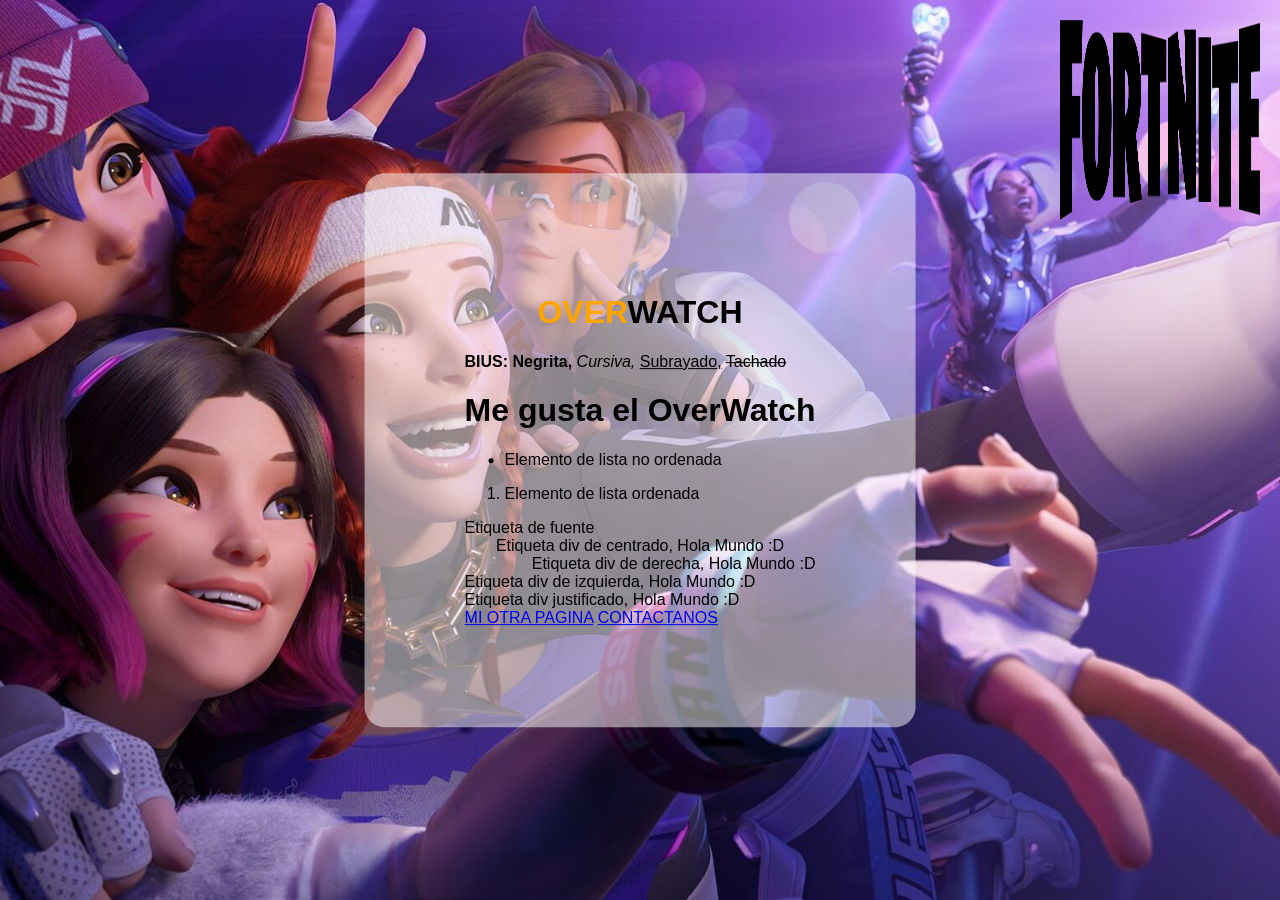
<file: index.html>
<!DOCTYPE html>
<html>
<head>
    <title>MagoPajas</title>
    <style>
        body {
            margin: 0;
            padding: 0;
            font-family: Arial, sans-serif;
            background-image: url('imagen2.jpg');
            background-size: cover;
            background-position: center;
            background-attachment: fixed;
            animation: fadeIn 2s ease-in-out;
        }
        .container {
            max-width: 800px;
            margin: 0 auto;
            background-color: rgba(255, 255, 255, 0.5);
            padding: 100px;
            border-radius: 20px;
            position: absolute;
            top: 50%;
            left: 50%;
            transform: translate(-50%, -50%);
        }
        .imagen {
            position: absolute;
            top: 20px;
            right: 20px;
            z-index: -1; /* Coloca la imagen detrás del contenido */
        }
    </style>
</head>
<body>
    <div class="container">
        <center><h1><span style="color: orange;">OVER</span><span style="color: black;">WATCH</span></h1></center>

        <p><b>BIUS:</b> <b>Negrita,</b> <i>Cursiva,</i> <u>Subrayado,</u> <s>Tachado</s></p>

        <h1> Me gusta el OverWatch</h1>

        <ul>
            <li> Elemento de lista no ordenada</li>
        </ul>

        <ol>
            <li> Elemento de lista ordenada</li>
        </ol>

        <font> Etiqueta de fuente</font>

        <div style="text-align: center;">Etiqueta div de centrado, Hola Mundo :D</div>
        <div style="text-align: right;"> Etiqueta div de derecha, Hola Mundo :D</div>
        <div style="text-align: left;"> Etiqueta div de izquierda, Hola Mundo :D</div>
        <div style="text-align: justify;"> Etiqueta div justificado, Hola Mundo :D</div>
        
        <a href="https://gamexoce.github.io/micuartapagina">MI OTRA PAGINA</a>
        <a href="mailto:josemanuel123rodrigues@gmail.com">CONTACTANOS</a>
    </div>

<a href="https://gamexoce.github.io/shania"><img class="imagen" src="imagen3.jpg" alt="imagen3" height=200px width=200px></a>
</body>
</html>
</file>
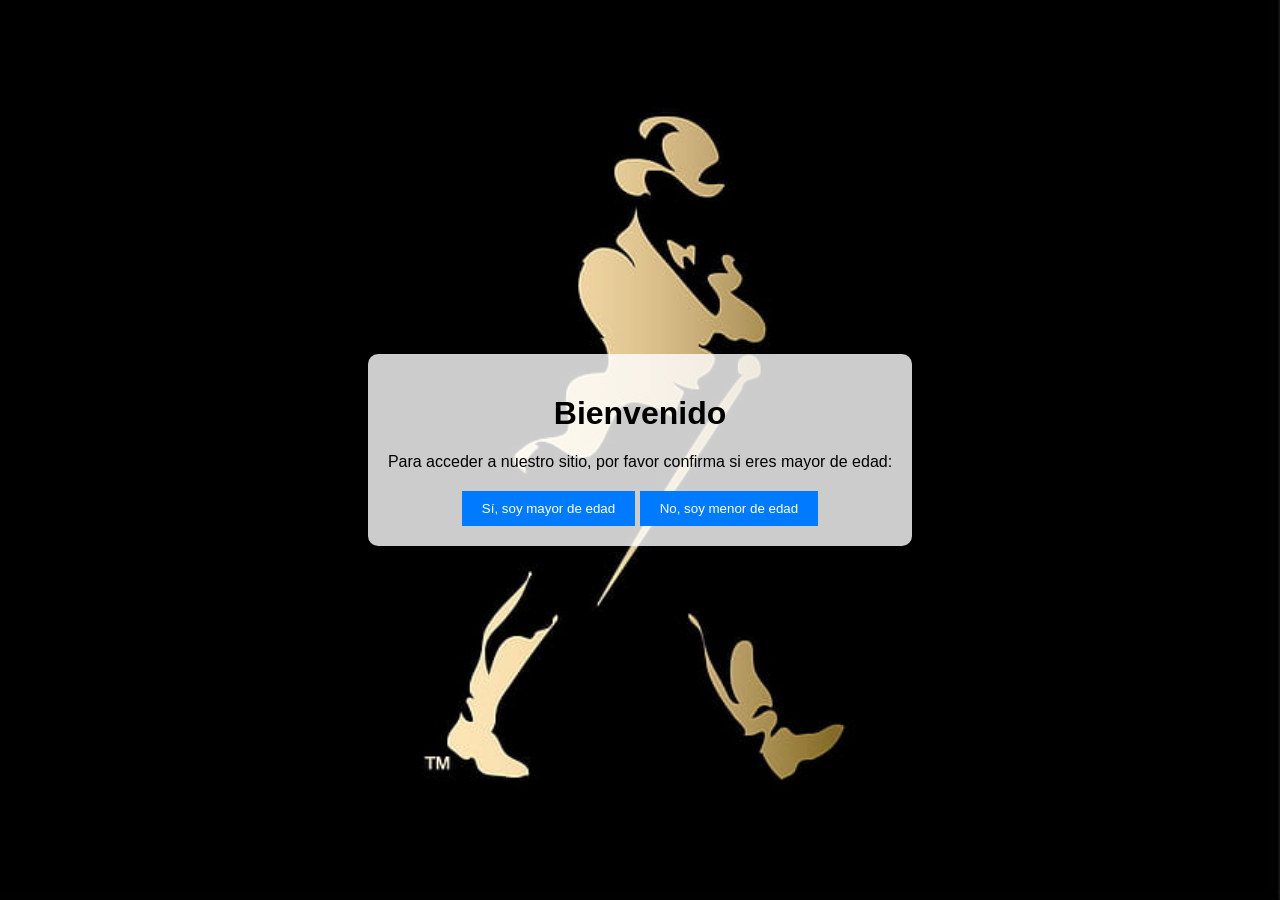
<file: PROYECTO FINAL MEDINA Z/index.html>
<!DOCTYPE html>
<html lang="es">

<head>
    <meta charset="UTF-8">
    <meta name="viewport" content="width=device-width, initial-scale=1.0">
    <title>Confirmación de Edad</title>
</head>

<body style="background-image: url('logo de inicio.jpg');">
    <style>
        body {
            font-family: Arial, sans-serif;
            margin: 0;
            padding: 0;
            background-size: cover;
            background-position: center;
            background-repeat: no-repeat;
            background-attachment: fixed;
            display: flex;
            align-items: center;
            justify-content: center;
            height: 100vh;
        }

        .container {
            position: relative;
            max-width: 800px;
            padding: 20px;
            border-radius: 10px;
            text-align: center;
        }

        .content {
            position: relative;
        }

        .question-box {
            background-color: rgba(255, 255, 255, 0.8);
            padding: 20px;
            border-radius: 10px;
            opacity: 0;
            animation: appear 1s ease forwards;
        }

        @keyframes appear {
            from {
                transform: translateY(-100%);
                opacity: 0;
            }

            to {
                transform: translateY(0);
                opacity: 1;
            }
        }

        .age-verification {
            margin-top: 20px;
        }

        button {
            background-color: #007bff;
            color: white;
            border: none;
            padding: 10px 20px;
            cursor: pointer;
            transition: background-color 0.3s ease;
        }

        button:hover {
            background-color: #0056b3;
        }

        .scroll-down {
            position: absolute;
            bottom: 20px;
            left: 50%;
            transform: translateX(-50%);
            color: white;
            animation: bounce 2s infinite;
            cursor: pointer;
        }

        .arrow {
            border: solid white;
            border-width: 0 3px 3px 0;
            display: inline-block;
            padding: 3px;
            transform: rotate(-45deg);
            -webkit-transform: rotate(-45deg);
        }

        @keyframes bounce {

            0%,
            20%,
            50%,
            80%,
            100% {
                transform: translateY(0);
            }

            40% {
                transform: translateY(-10px);
            }

            60% {
                transform: translateY(-5px);
            }
        }

        @media screen and (max-width: 600px) {
            .container {
                max-width: 90%;
            }
        }
    </style>
    <div class="container">
        <div class="content">
            <div class="question-box">
                <h1>Bienvenido</h1>
                <p>Para acceder a nuestro sitio, por favor confirma si eres mayor de edad:</p>
                <div class="age-verification">
                    <button onclick="confirmAge(true)">Sí, soy mayor de edad</button>
                    <button onclick="confirmAge(false)">No, soy menor de edad</button>
                </div>
            </div>
        </div>
    </div>
    <script src="main.js"></script>
</body>

</html>
</file>
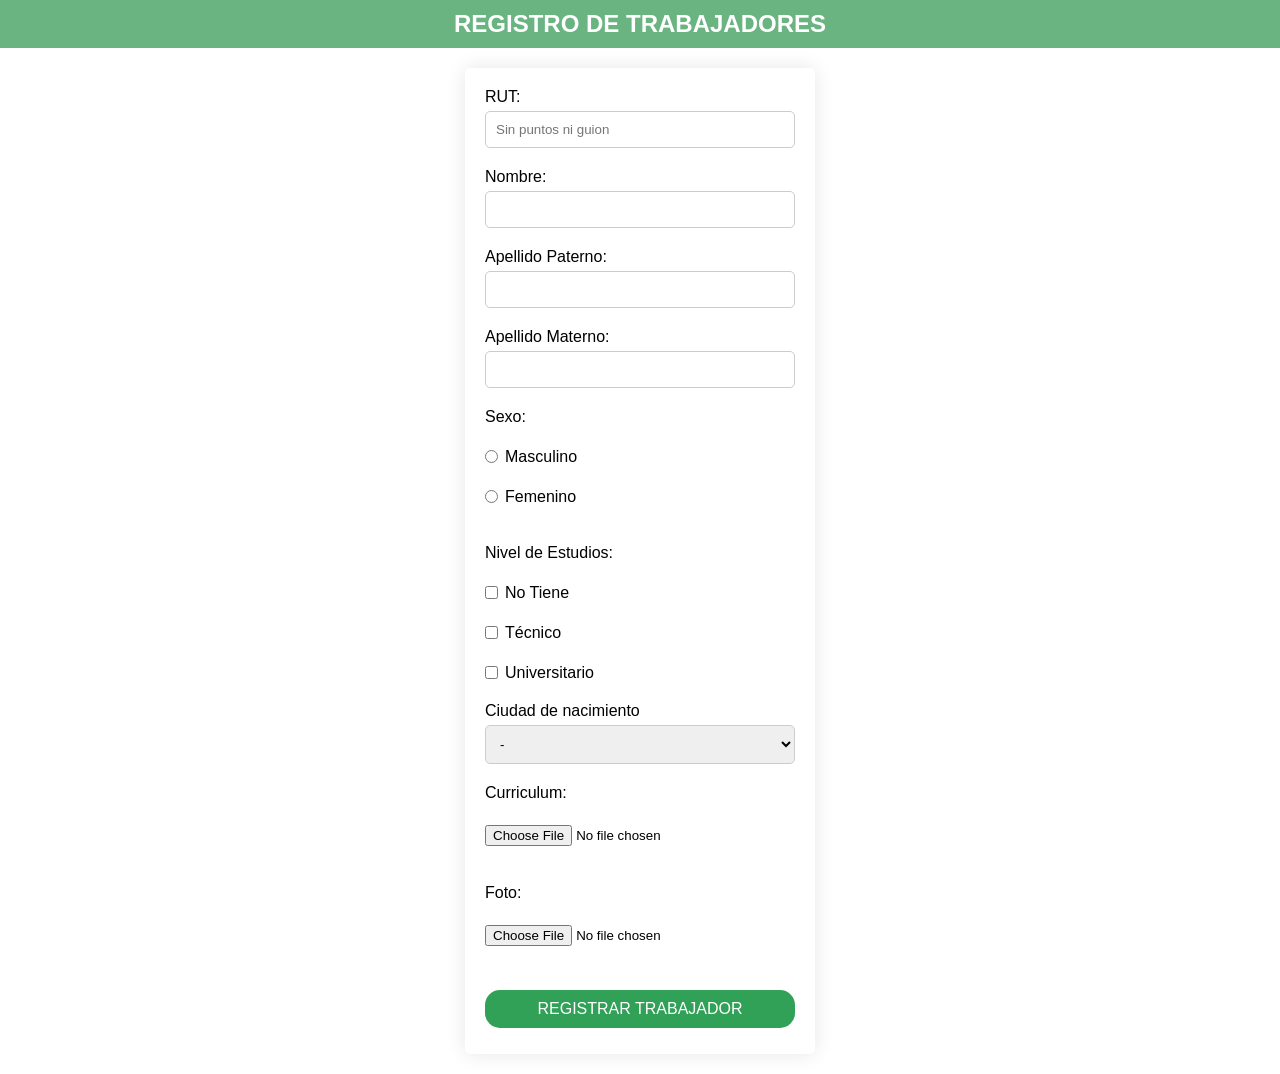
<file: formulario1.html>
<!DOCTYPE html>
<html lang="es">
<head>
    <meta charset="UTF-8">
    <meta name="viewport" content="width=device-width, initial-scale=1.0">
    <title>JOSE CALLECUSI</title>
    <style>
        * {
            margin: 0;
            padding: 0;
            box-sizing: border-box;
        }

        body {
            font-family: Arial, sans-serif;
            background-color: #ffffff; /* Cambia el color de fondo a blanco */
        }

        nav {
            background-color: #6ab481;
            color: #fff;
            padding: 10px 0;
            text-align: center;
        }

        nav h2 {
            margin: 0;
        }

        form {
            max-width: 350px;
            margin: 20px auto;
            padding: 20px;
            background-color: #fff;
            border-radius: 5px;
            box-shadow: 0 0 20px rgba(0, 0, 0, 0.1);
        }

        form div {
            margin-bottom: 20px;
        }

        form label {
            display: block;
            margin-bottom: 5px;
        }

        .hola {
            margin-left: 20px;
            margin-top: -19px;
        }

        form input[type="text"],
        form input[type="email"],
        form select {
            width: 100%;
            padding: 10px;
            border: 1px solid #ccc;
            border-radius: 5px;
        }

        form input[type="submit"] {
            color: #fff;
            border: none;
            padding: 10px 23px;
            border-radius: 15px;
            cursor: pointer;
            transition: background-color 0.3s ease;
        }

        footer {
            text-align: center;
            margin-top: 20px;
            height: 50px;
        }

        @keyframes fadeInUp {
            from {
                opacity: 0;
                transform: translateY(-20px);
            }
            to {
                opacity: 1;
                transform: translateY(0);
            }
        }

        form {
            animation: fadeInUp 0.5s ease;
        }

        .registrar-btn {
            background-color: #30a157;
            color: #fff;
            border: none;
            padding: 10px 20px;
            border-radius: 15px;
            cursor: pointer;
            transition: background-color 0.3s ease;
            margin-top: 6px;
            width: 100%;
            font-size: 16px;
        }

        .registrar-btn:hover {
            background-color: #69b33c;
        }

        @media screen and (max-width: 600px) {
            form input[type="submit"] {
                width: 100%;
            }
        }
    </style>
</head>
<body>
    <nav>
        <h2>REGISTRO DE TRABAJADORES</h2>
    </nav>

    <form action="/submit_formulario" method="post">
        <div>
            <label for="RUT">RUT:</label>
            <input type="text" id="RUT" name="RUT" placeholder="Sin puntos ni guion" required> <!-- Agrega el placeholder -->
        </div>
        <div>
            <label for="nombre">Nombre:</label>
            <input type="text" id="nombre" name="nombre" required>
        </div>
        <div>
            <label for="paterno">Apellido Paterno:</label>
            <input type="text" id="paterno" name="paterno" required>
        </div>
        <div>
            <label for="materno">Apellido Materno:</label>
            <input type="text" id="materno" name="materno" required>
        </div>
        <div class="form-group">
            <label>Sexo:</label>
            <br>
            <div class="radio-container">
                <input type="radio" id="masculino" name="sexo" value="masculino">
                <label for="masculino"  class="hola">Masculino</label>
                <br>
                <input type="radio" id="femenino" name="sexo" value="femenino">
                <label for="femenino"  class="hola">Femenino</label>
            </div>
        </div>

        <div class="form-group">
            <br>
            <label>Nivel de Estudios:</label>
            <br>
            <div class="checkbox-container">
                <input type="checkbox" id="no_tiene" name="no_tiene" value="no_tiene">
                <label for="no_tiene"  class="hola">No Tiene</label>
                <br>
                <input type="checkbox" id="tecnico" name="tecnico" value="tecnico">
                <label for="tecnico"  class="hola">Técnico</label>
                <br>
                <input type="checkbox" id="universitario" name="universitario" value="universitario">
                <label for="universitario"  class="hola">Universitario</label>
            </div>
        </div>


        <div>
            <label for="Ciudad de nacimiento">Ciudad de nacimiento</label>
            <select id="Ciudad de nacimiento" name="Ciudad de nacimiento" required>
                <option value="-">-</option>
                <option value="Beni">Beni</option>
                <option value="Chuquisaca">Chuquisaca</option>
                <option value="Cochabamba">Cochabamba</option>
                <option value="La Paz">La Paz</option>
                <option value="Oruro">Oruro</option>
                <option value="Pando">Pando</option>
                <option value="Potosi">Potosí</option>
                <option value="Santa Cruz">Santa Cruz</option>
                <option value="Tarija">Tarija</option>
            </select>
        </div>
        <div>
            <label for="foto">Curriculum:</label><br>
            <input type="file" id="cv" name="cv" accept=".pdf, .doc, .docx"><br><br>
        </div>
        <div>
            <label for="foto">Foto:</label><br>
            <input type="file" id="foto" name="foto" accept="image/*"><br><br>
        </div>
        <footer>
            <input type="button" value="REGISTRAR TRABAJADOR" class="registrar-btn" id="registrarBtn">
        </footer>
    </form>
    <script>
        document.addEventListener('DOMContentLoaded', function () {
            var btnRegistrar = document.getElementById('registrarBtn');
            btnRegistrar.addEventListener('click', function () {
                var mensajeExito = document.getElementById('mensajeExito');
                mensajeExito.style.display = 'block';
                setTimeout(function () {
                    mensajeExito.style.display = 'none';
                }, 3000);
            });
        });
    </script>

</body>
</html>
</file>
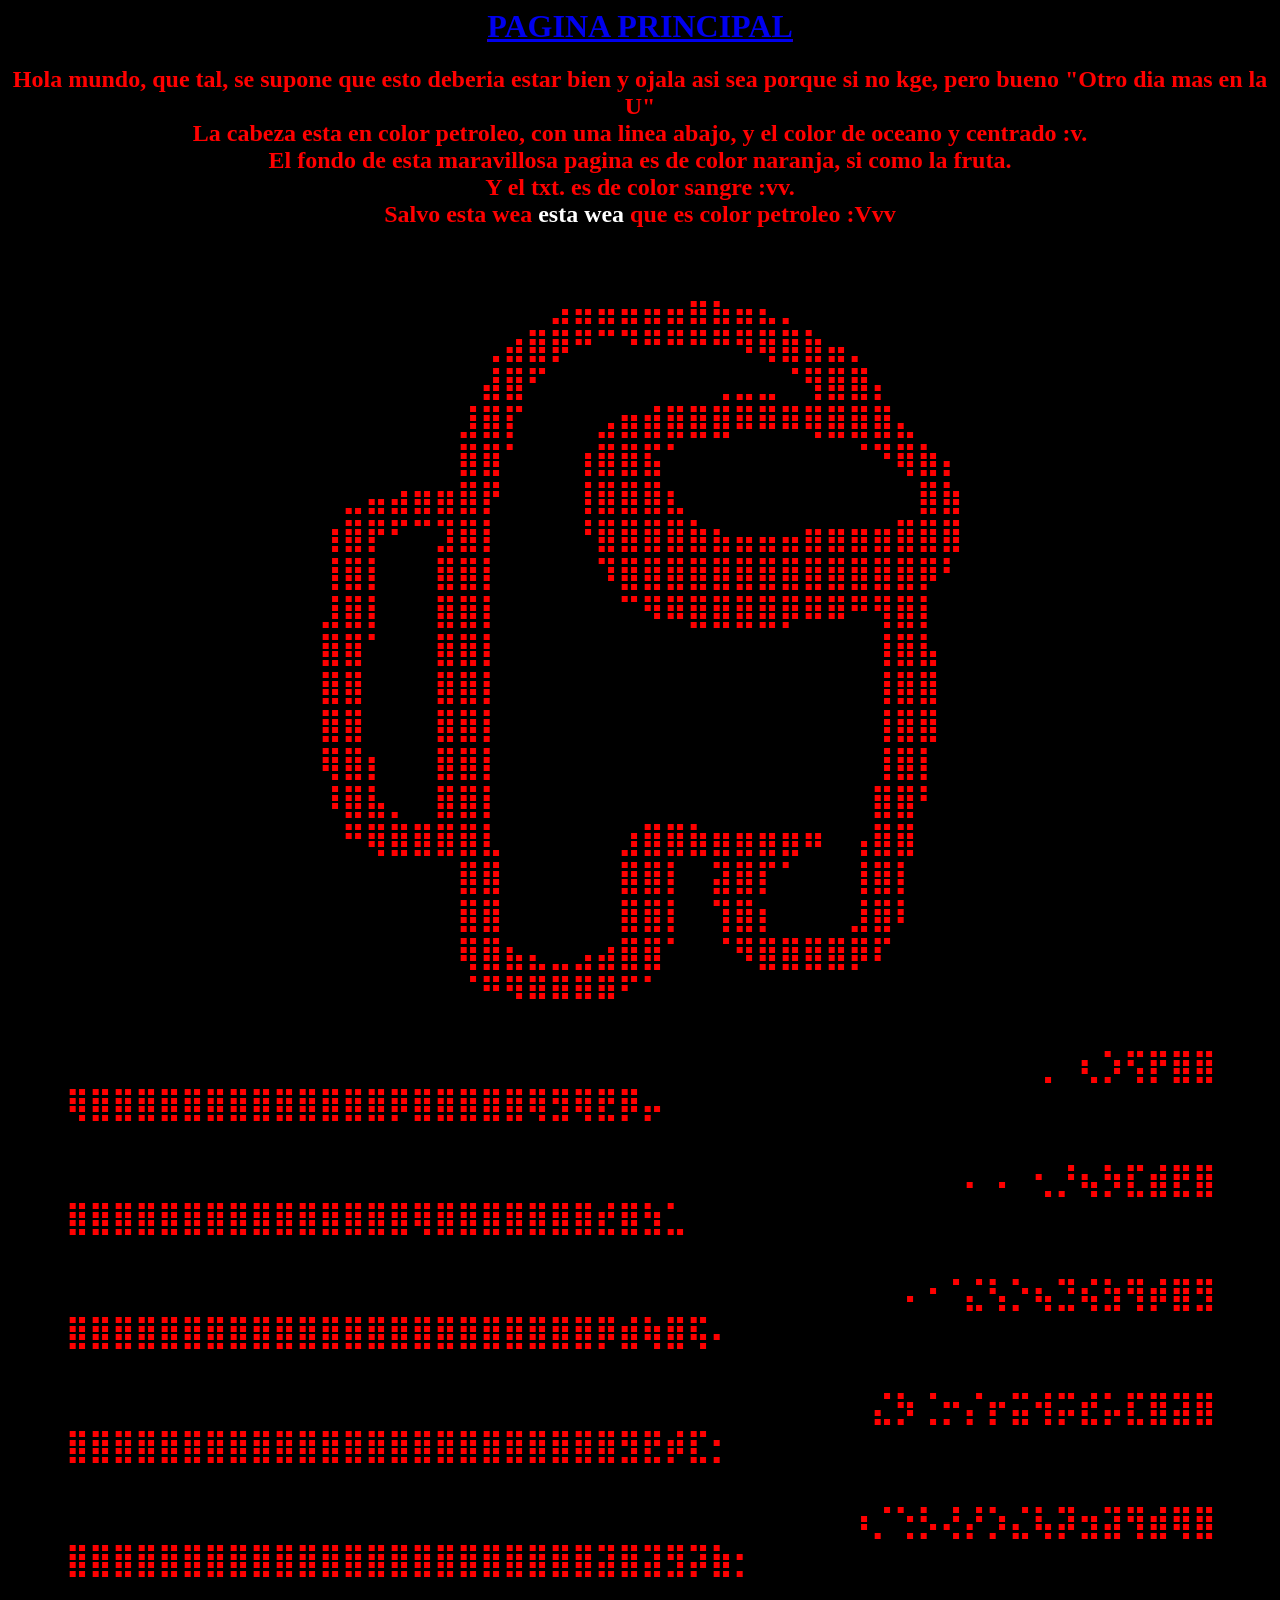
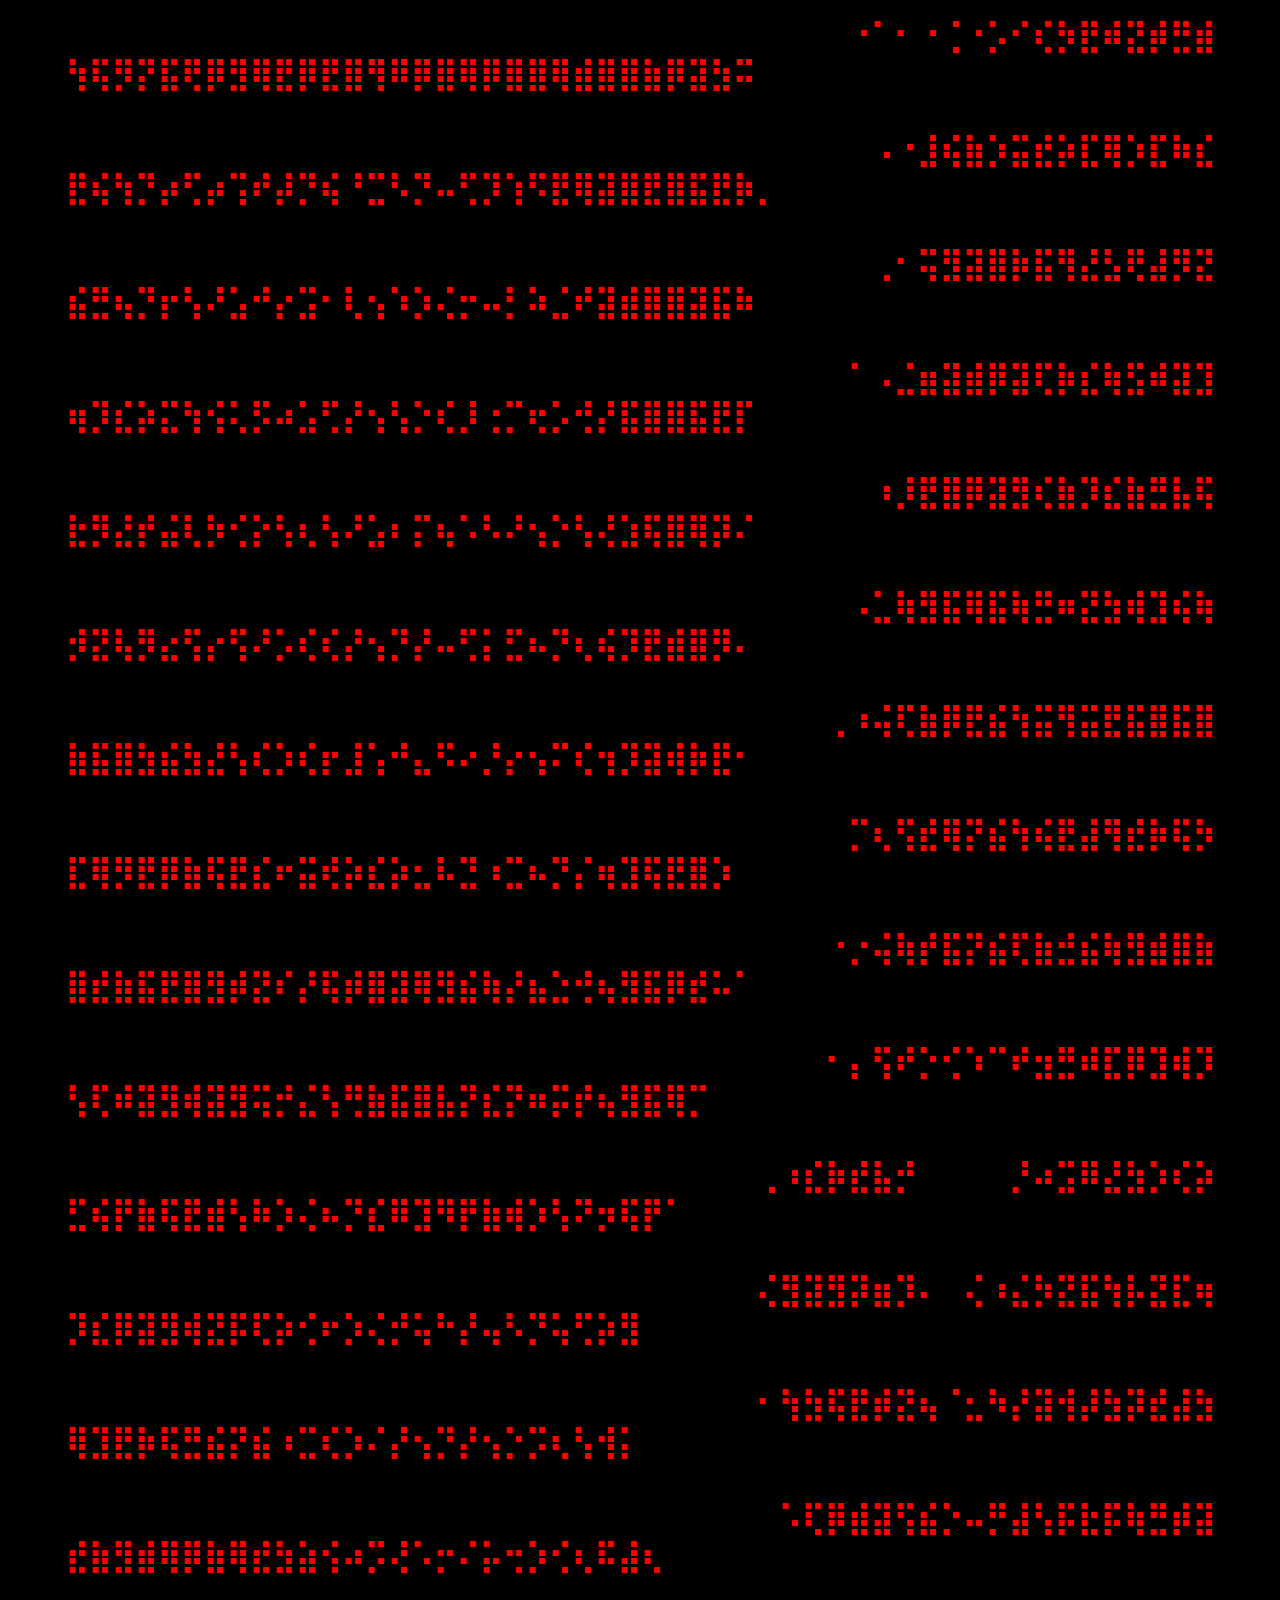
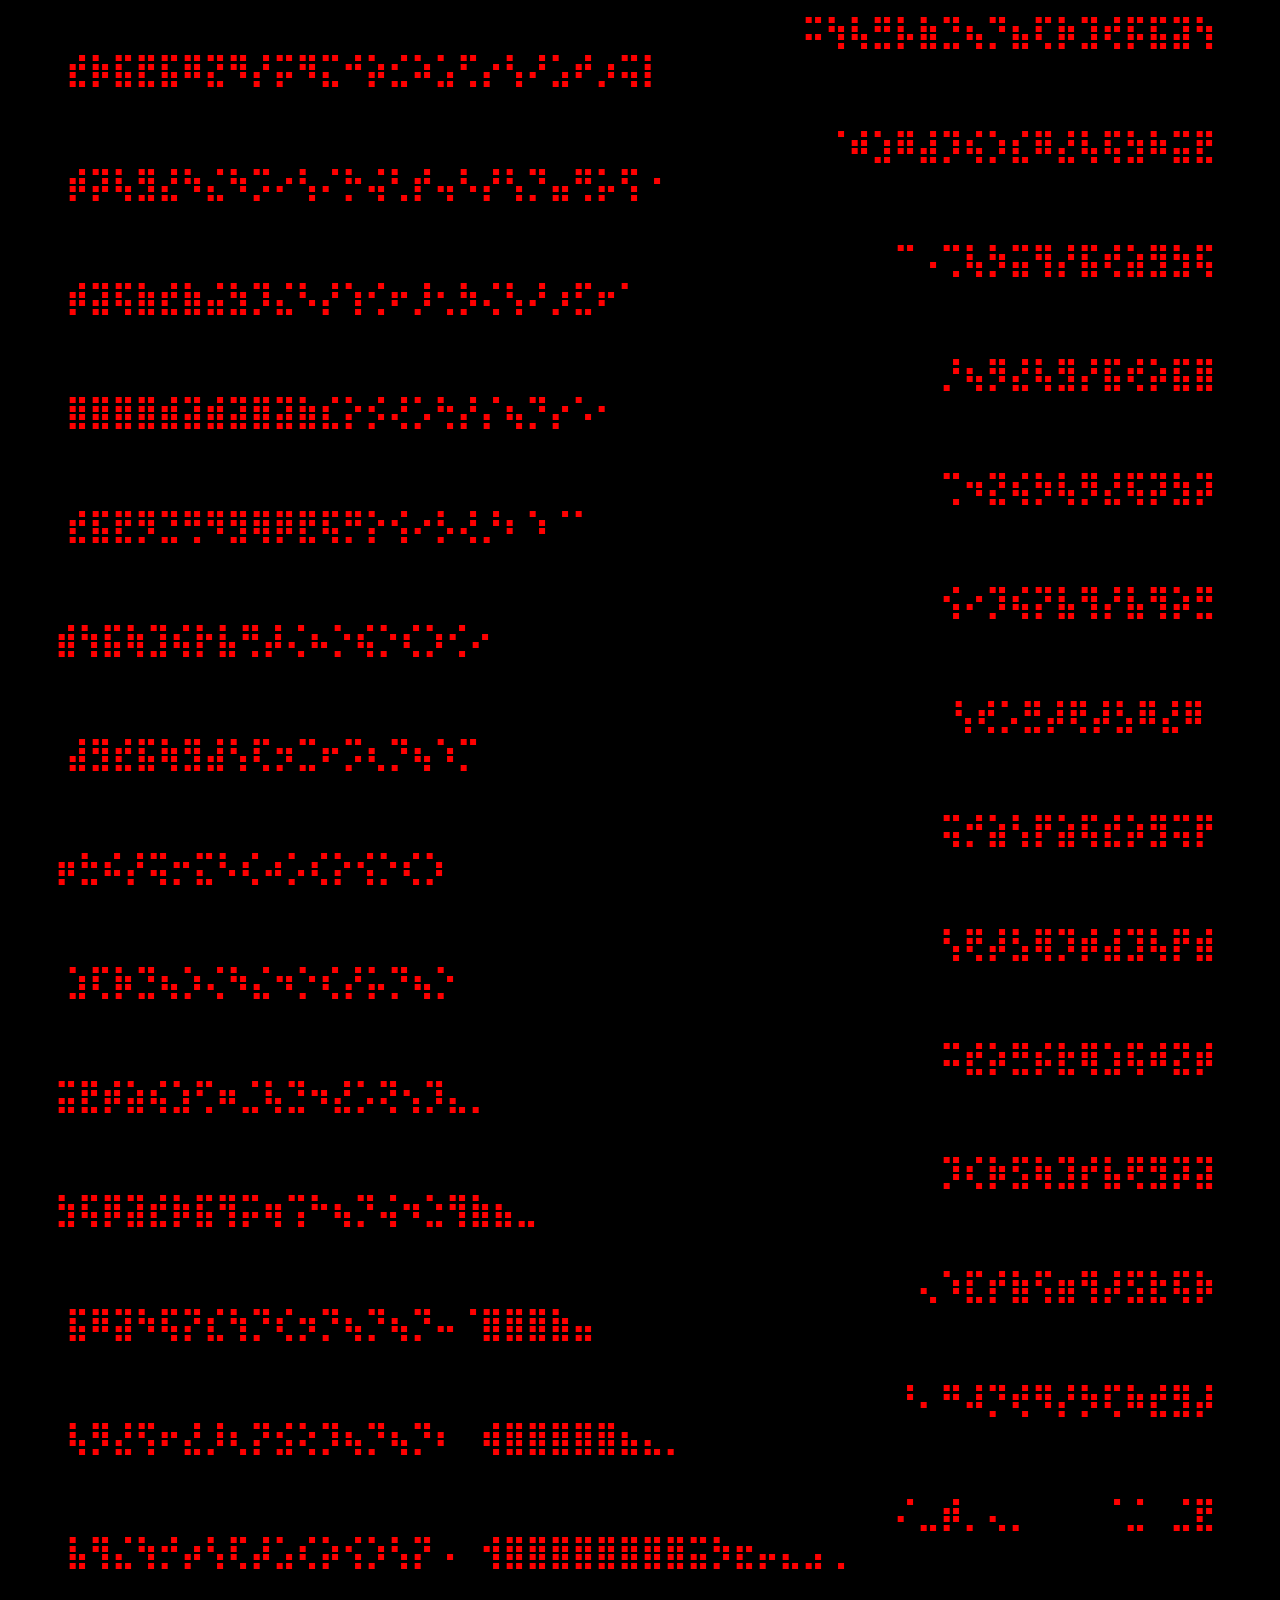
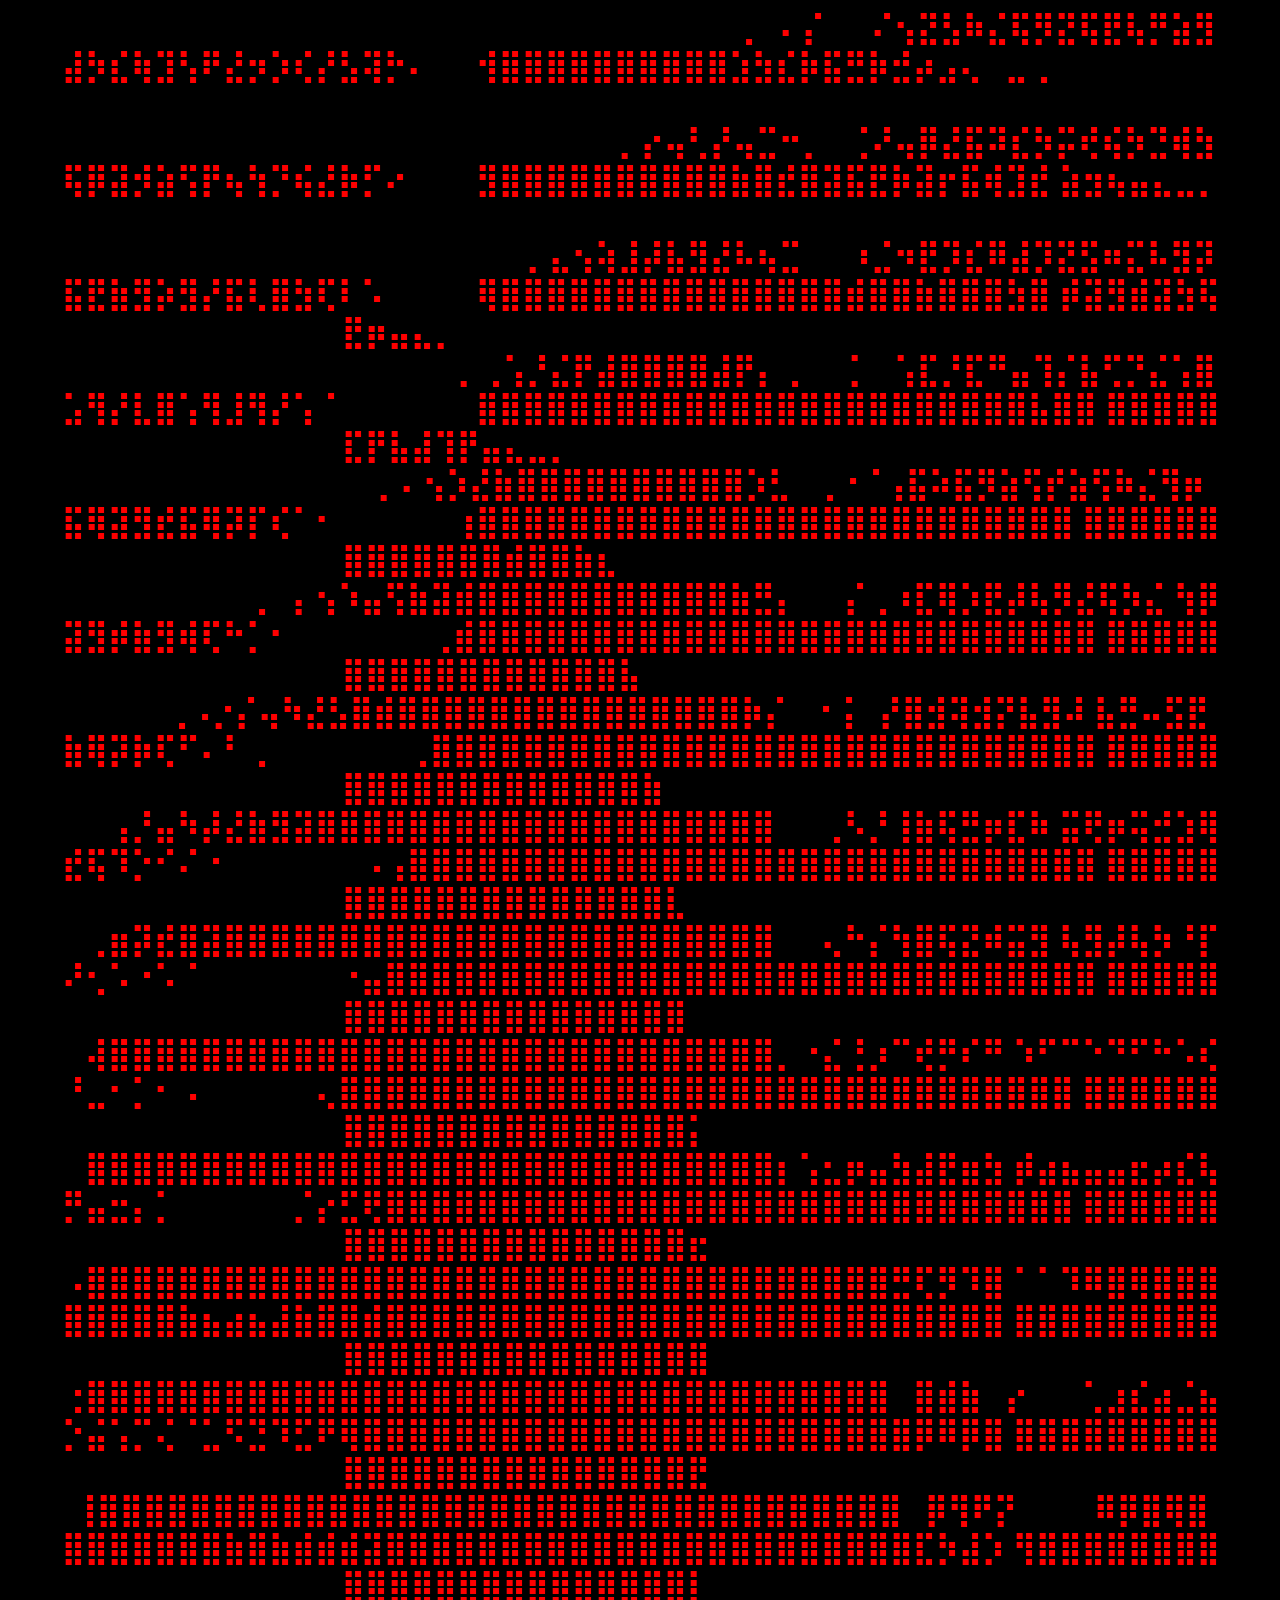
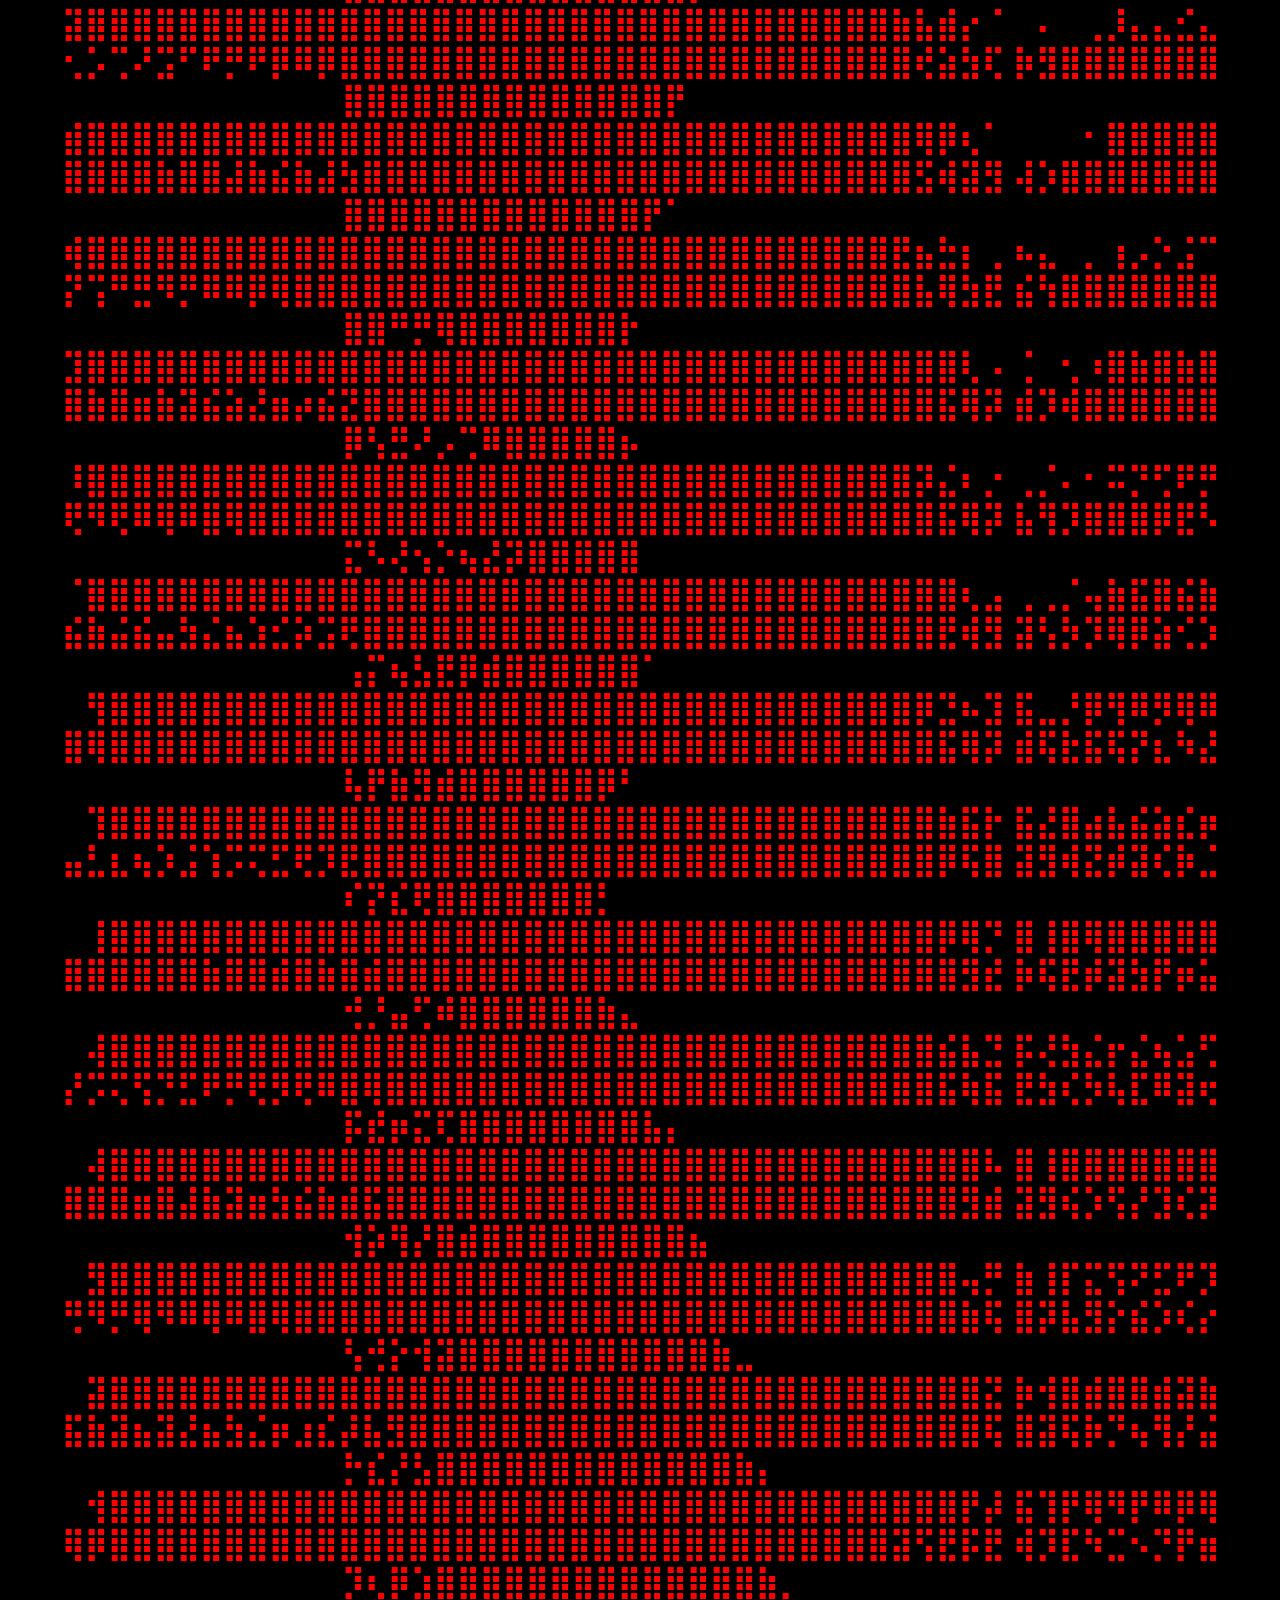
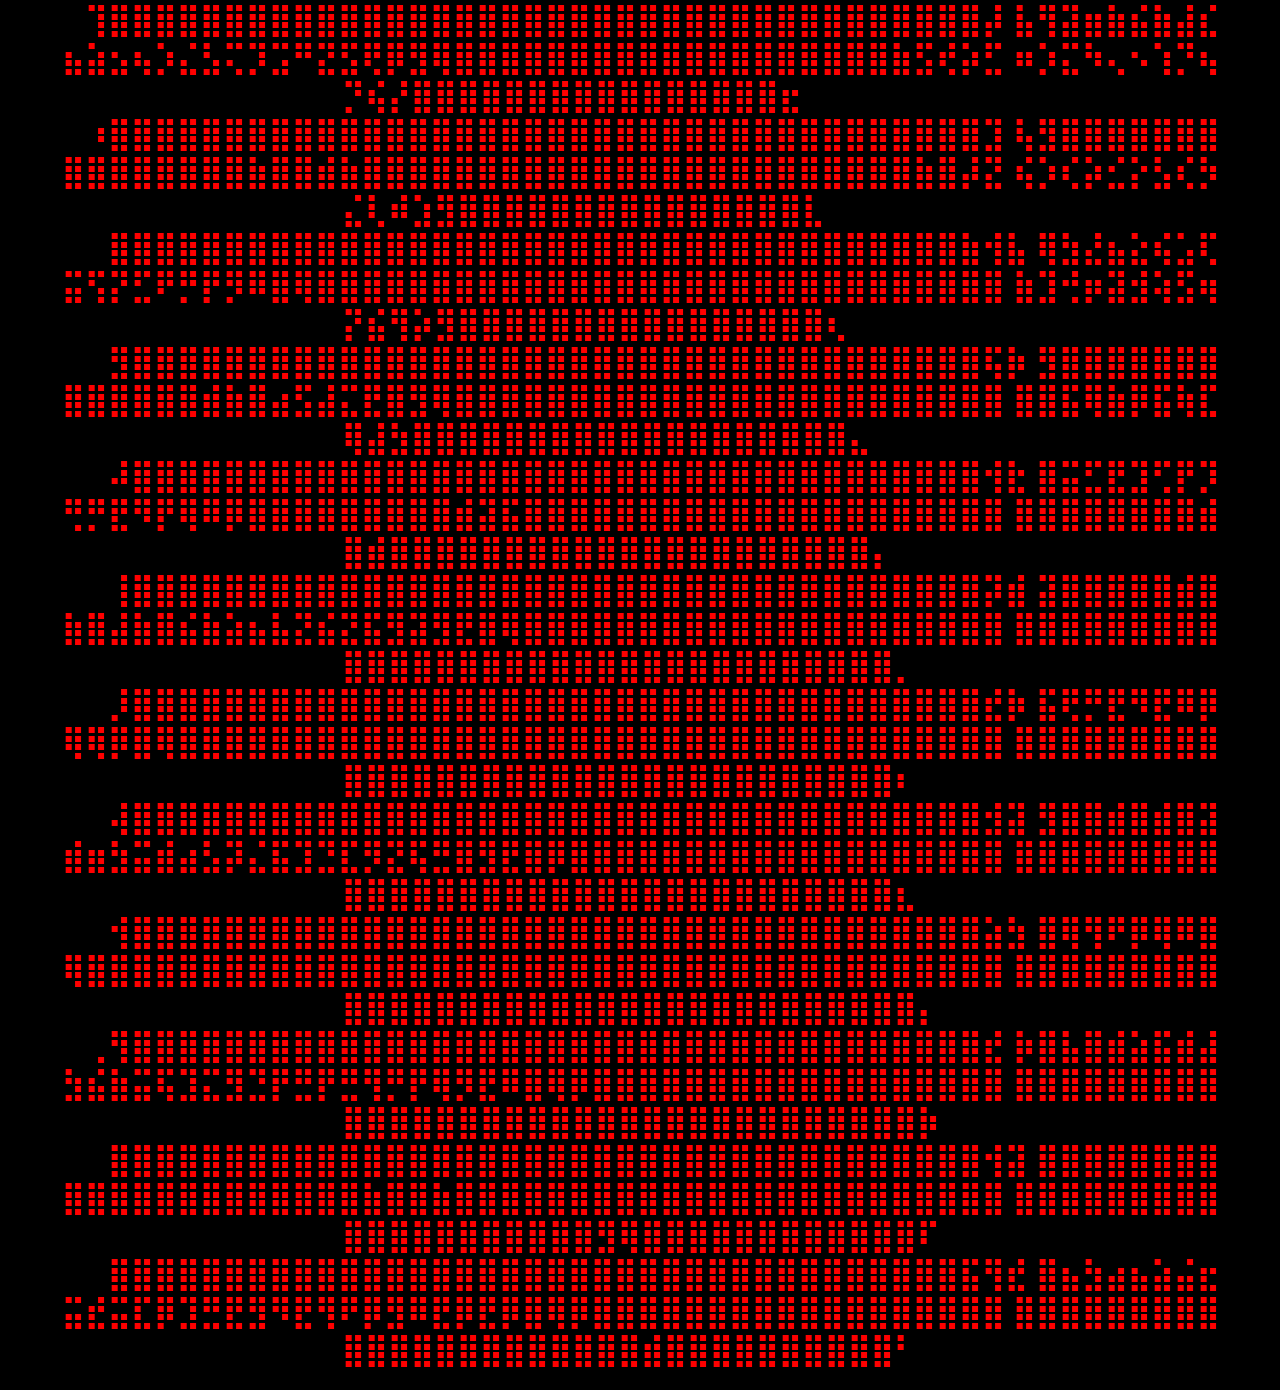
<file: micuartapagina.html>
<HTML>
	<HEAD>
		<TITLE>Otro dias mas en la U</TITLE>
	</HEAD>
	<BODY bgcolor="black" text="red">
		<h1><b><u><font color="white"><center>
		<a href="https://gamexoce.github.io/index">PAGINA PRINCIPAL</a>
	
		</center></font></u></b></h1>
		<center><h2>Hola mundo, que tal, se supone que esto deberia estar bien y ojala
		asi sea porque si no kge, pero bueno "Otro dia mas en la U"<br>
		La cabeza esta en color petroleo, con una linea abajo, y el color de 
		oceano y centrado :v. <br>
		El fondo de esta maravillosa pagina es de color naranja, si como la fruta. <br>
		Y el txt. es de color sangre :vv. <br>
		Salvo esta wea <font color="white">esta wea</font> que es color petroleo :Vvv</h2></center><br>

<h1><center>

⠀⠀⠀⠀⠀⠀⠀⠀⠀⠀⠀⣠⣤⣤⣤⣤⣤⣶⣦⣤⣄⡀⠀⠀⠀⠀⠀⠀⠀⠀ 	<br>
⠀⠀⠀⠀⠀⠀⠀⠀⢀⣴⣿⡿⠛⠉⠙⠛⠛⠛⠛⠻⢿⣿⣷⣤⡀⠀⠀⠀⠀⠀ 	<br>
⠀⠀⠀⠀⠀⠀⠀⠀⣼⣿⠋⠀⠀⠀⠀⠀⠀⠀⢀⣀⣀⠈⢻⣿⣿⡄⠀⠀⠀⠀ 	<br>
⠀⠀⠀⠀⠀⠀⠀⣸⣿⡏⠀⠀⠀⣠⣶⣾⣿⣿⣿⠿⠿⠿⢿⣿⣿⣿⣄⠀⠀⠀ 	<br>
⠀⠀⠀⠀⠀⠀⠀⣿⣿⠁⠀⠀⢰⣿⣿⣯⠁⠀⠀⠀⠀⠀⠀⠀⠈⠙⢿⣷⡄⠀ 	<br>
⠀⠀⣀⣤⣴⣶⣶⣿⡟⠀⠀⠀⢸⣿⣿⣿⣆⠀⠀⠀⠀⠀⠀⠀⠀⠀⠀⣿⣷⠀ 	<br>
⠀⢰⣿⡟⠋⠉⣹⣿⡇⠀⠀⠀⠘⣿⣿⣿⣿⣷⣦⣤⣤⣤⣶⣶⣶⣶⣿⣿⣿⠀ 	<br>
⠀⢸⣿⡇⠀⠀⣿⣿⡇⠀⠀⠀⠀⠹⣿⣿⣿⣿⣿⣿⣿⣿⣿⣿⣿⣿⣿⡿⠃⠀ 	<br>
⠀⣸⣿⡇⠀⠀⣿⣿⡇⠀⠀⠀⠀⠀⠉⠻⠿⣿⣿⣿⣿⡿⠿⠿⠛⢻⣿⡇⠀⠀ 	<br>
⠀⣿⣿⠁⠀⠀⣿⣿⡇⠀⠀⠀⠀⠀⠀⠀⠀⠀⠀⠀⠀⠀⠀⠀⠀⢸⣿⣧⠀⠀ 	<br>
⠀⣿⣿⠀⠀⠀⣿⣿⡇⠀⠀⠀⠀⠀⠀⠀⠀⠀⠀⠀⠀⠀⠀⠀⠀⢸⣿⣿⠀⠀ 	<br>
⠀⣿⣿⠀⠀⠀⣿⣿⡇⠀⠀⠀⠀⠀⠀⠀⠀⠀⠀⠀⠀⠀⠀⠀⠀⢸⣿⣿⠀⠀ 	<br>
⠀⢿⣿⡆⠀⠀⣿⣿⡇⠀⠀⠀⠀⠀⠀⠀⠀⠀⠀⠀⠀⠀⠀⠀⠀⢸⣿⡇⠀⠀ 	<br>
⠀⠸⣿⣧⡀⠀⣿⣿⡇⠀⠀⠀⠀⠀⠀⠀⠀⠀⠀⠀⠀⠀⠀⠀⠀⣿⣿⠃⠀⠀ 	<br>
⠀⠀⠛⢿⣿⣿⣿⣿⣇⠀⠀⠀⠀⠀⣰⣿⣿⣷⣶⣶⣶⣶⠶⠀⢠⣿⣿⠀⠀⠀ 	<br>
⠀⠀⠀⠀⠀⠀⠀⣿⣿⠀⠀⠀⠀⠀⣿⣿⡇⠀⣽⣿⡏⠁⠀⠀⢸⣿⡇⠀⠀⠀ 	<br>
⠀⠀⠀⠀⠀⠀⠀⣿⣿⠀⠀⠀⠀⠀⣿⣿⡇⠀⢹⣿⡆⠀⠀⠀⣸⣿⠇⠀⠀⠀ 	<br>
⠀⠀⠀⠀⠀⠀⠀⢿⣿⣦⣄⣀⣠⣴⣿⣿⠁⠀⠈⠻⣿⣿⣿⣿⡿⠏⠀⠀⠀⠀ 	<br>
⠀⠀⠀⠀⠀⠀⠀⠈⠛⠻⠿⠿⠿⠿⠋⠁⠀⠀⠀⠀⠀⠀⠀⠀⠀⠀⠀⠀⠀⠀	<br>
																			<br>
⠀⠀⠀⠀⠀⠀⠀⠀⠀⠀⠀⠀⠀⠀⠀⠀⠀⠀⠀⠀⠀⠀⠀⠀⠀⠀⠀⠀⠀⠀⠀⠀⠀⠀⠀⠀⠀⠀⠀⠀⠀⠀⢀⠀⢆⡱⢫⡟⣿⣿ ⢿⣿⣿⣿⣿⣿⣿⣿⣿⣿⣿⣿⣿⣿⡿⣿⣿⣿⣿⣿⢿⣻⢿⣟⡿⡤⠀⠀⠀⠀⠀⠀⠀⠀⠀⠀⠀⠀⠀⠀⠀⠀⠀⠀⠀⠀⠀⠀⠀⠀ ⠀⠀⠀⠀⠀⠀⠀⠀⠀⠀⠀⠀⠀⠀⠀⠀⠀⠀⠀⠀⠀⠀⠀⠀⠀⠀						<br>
⠀⠀⠀⠀⠀⠀⠀⠀⠀⠀⠀⠀⠀⠀⠀⠀⠀⠀⠀⠀⠀⠀⠀⠀⠀⠀⠀⠀⠀⠀⠀⠀⠀⠀⠀⠀⠀⠀⠀⠄⠠⠀⢂⡘⢦⡳⣏⣾⣟⣿ ⣿⣿⣿⣿⣿⣿⣿⣿⣿⣿⣿⣿⣿⣿⣿⢿⣿⣿⣿⣿⣿⣿⣿⣞⣿⣳⣁⠀⠀⠀⠀⠀⠀⠀⠀⠀⠀⠀⠀⠀⠀⠀⠀⠀⠀⠀⠀⠀⠀⠀ ⠀⠀⠀⠀⠀⠀⠀⠀⠀⠀⠀⠀⠀⠀⠀⠀⠀⠀⠀⠀⠀⠀⠀⠀⠀⠀						<br>
⠀⠀⠀⠀⠀⠀⠀⠀⠀⠀⠀⠀⠀⠀⠀⠀⠀⠀⠀⠀⠀⠀⠀⠀⠀⠀⠀⠀⠀⠀⠀⠀⠀⠀⠀⠀⠠⠐⠈⣌⢣⡑⢦⣙⢮⣳⢻⡾⣿⣻ ⣿⣿⣿⣿⣿⣿⣿⣿⣿⣿⣿⣿⣿⣿⣿⣿⣿⣿⣿⣿⣿⣿⣿⡿⣾⢷⣿⢯⠄⠀⠀⠀⠀⠀⠀⠀⠀⠀⠀⠀⠀⠀⠀⠀⠀⠀⠀⠀⠀⠀ ⠀⠀⠀⠀⠀⠀⠀⠀⠀⠀⠀⠀⠀⠀⠀⠀⠀⠀⠀⠀⠀⠀⠀⠀⠀⠀						<br>
⠀⠀⠀⠀⠀⠀⠀⠀⠀⠀⠀⠀⠀⠀⠀⠀⠀⠀⠀⠀⠀⠀⠀⠀⠀⠀⠀⠀⠀⠀⠀⠀⠀⠀⠀⣌⡳⢈⡒⡌⡖⣭⢺⡭⣞⡥⣏⣿⣽⣿ ⣿⣿⣿⣿⣿⣿⣿⣿⣿⣿⣿⣿⣿⣿⣿⣿⣿⣿⣿⣿⣿⣿⣿⣿⣻⣟⡾⣏⡂⠀⠀⠀⠀⠀⠀⠀⠀⠀⠀⠀⠀⠀⠀⠀⠀⠀⠀⠀⠀⠀ ⠀⠀⠀⠀⠀⠀⠀⠀⠀⠀⠀⠀⠀⠀⠀⠀⠀⠀⠀⠀⠀⠀⠀⠀⠀⠀						<br>
⠀⠀⠀⠀⠀⠀⠀⠀⠀⠀⠀⠀⠀⠀⠀⠀⠀⠀⠀⠀⠀⠀⠀⠀⠀⠀⠀⠀⠀⠀⠀⠀⠀⠀⠰⡈⢑⡣⢜⡜⡱⣌⢧⡽⣲⣽⢻⣾⢿⣿ ⣿⣿⣿⣿⣿⣿⣿⣿⣿⣿⣿⣿⣿⣿⣿⣿⣿⣿⣿⣿⣿⣿⣿⣽⣿⣽⣻⡽⣷⡂⠀⠀⠀⠀⠀⠀⠀⠀⠀⠀⠀⠀⠀⠀⠀⠀⠀⠀⠀⠀ ⠀⠀⠀⠀⠀⠀⠀⠀⠀⠀⠀⠀⠀⠀⠀⠀⠀⠀⠀⠀⠀⠀⠀⠀⠀⠀					<br>
⠀⠀⠀⠀⠀⠀⠀⠀⠀⠀⠀⠀⠀⠀⠀⠀⠀⠀⠀⠀⠀⠀⠀⠀⠀⠀⠀⠀⠀⠀⠀⠀⠀⠀⠐⠁⠂⠐⢈⠐⡡⠊⢎⡳⣟⠾⣝⡾⣛⣾ ⢳⢯⡻⡝⣯⢟⡿⣻⢿⣟⡿⣟⣿⢻⠿⡿⣿⢿⡿⣿⣿⢿⣾⣿⣿⣷⡿⣽⣳⠭⠀⠀⠀⠀⠀⠀⠀⠀⠀⠀⠀⠀⠀⠀⠀⠀⠀⠀⠀⠀ ⠀⠀⠀⠀⠀⠀⠀⠀⠀⠀⠀⠀⠀⠀⠀⠀⠀⠀⠀⠀⠀⠀⠀⠀⠀⠀					<br>
⠀⠀⠀⠀⠀⠀⠀⠀⠀⠀⠀⠀⠀⠀⠀⠀⠀⠀⠀⠀⠀⠀⠀⠀⠀⠀⠀⠀⠀⠀⠀⠀⠀⠀⠀⠠⠐⣸⢮⣷⡱⣭⣞⡵⣏⢿⡱⣏⠷⣎ ⣟⢮⢳⡙⡴⢋⡴⢩⠞⡼⡙⢮⠘⣉⠣⡙⠤⢋⡹⢱⠫⣟⢿⣽⣿⣟⣿⣯⣟⡷⡀⠀⠀⠀⠀⠀⠀⠀⠀⠀⠀⠀⠀⠀⠀⠀⠀⠀⠀⠀ ⠀⠀⠀⠀⠀⠀⠀⠀⠀⠀⠀⠀⠀⠀⠀⠀⠀⠀⠀⠀⠀⠀⠀⠀⠀⠀					<br>
⠀⠀⠀⠀⠀⠀⠀⠀⠀⠀⠀⠀⠀⠀⠀⠀⠀⠀⠀⠀⠀⠀⠀⠀⠀⠀⠀⠀⠀⠀⠀⠀⠀⠀⠀⢀⠂⢭⣻⣽⣿⡷⣯⢻⣜⣣⢟⣼⡻⣝ ⣮⣛⢦⡙⡖⢣⠜⣡⠚⡔⣩⠂⢇⢢⠱⡱⢌⡒⠤⡃⠵⣈⠞⣽⣾⣿⣿⣽⣯⠷⠀⠀⠀⠀⠀⠀⠀⠀⠀⠀⠀⠀⠀⠀⠀⠀⠀⠀⠀⠀ ⠀⠀⠀⠀⠀⠀⠀⠀⠀⠀⠀⠀⠀⠀⠀⠀⠀⠀⠀⠀⠀⠀⠀⠀⠀⠀						<br>
⠀⠀⠀⠀⠀⠀⠀⠀⠀⠀⠀⠀⠀⠀⠀⠀⠀⠀⠀⠀⠀⠀⠀⠀⠀⠀⠀⠀⠀⠀⠀⠀⠀⠀⠁⠠⣈⣶⣽⣾⡿⣽⢏⡷⣎⢷⣫⠾⣽⣹ ⢶⡹⣎⡵⣍⢳⢪⢅⡫⠴⣡⢋⡜⢢⢣⡑⢎⡸⢐⡉⢖⡡⢚⡜⣯⣿⣿⣯⣟⡏⠀⠀⠀⠀⠀⠀⠀⠀⠀⠀⠀⠀⠀⠀⠀⠀⠀⠀⠀⠀ ⠀⠀⠀⠀⠀⠀⠀⠀⠀⠀⠀⠀⠀⠀⠀⠀⠀⠀⠀⠀⠀⠀⠀⠀⠀⠀					<br>
⠀⠀⠀⠀⠀⠀⠀⠀⠀⠀⠀⠀⠀⠀⠀⠀⠀⠀⠀⠀⠀⠀⠀⠀⠀⠀⠀⠀⠀⠀⠀⠀⠀⠀⠀⠰⡸⣟⣿⡿⣽⣻⢎⣷⡹⣎⣷⣛⣧⢯ ⣗⡻⣜⡞⣬⢇⡳⢊⡕⢣⢆⢣⠜⣡⠆⡍⢦⠡⠣⠜⢢⡑⢣⢜⣱⢯⣿⢿⡽⠌⠀⠀⠀⠀⠀⠀⠀⠀⠀⠀⠀⠀⠀⠀⠀⠀⠀⠀⠀⠀ ⠀⠀⠀⠀⠀⠀⠀⠀⠀⠀⠀⠀⠀⠀⠀⠀⠀⠀⠀⠀⠀⠀⠀⠀⠀⠀						<br>
⠀⠀⠀⠀⠀⠀⠀⠀⠀⠀⠀⠀⠀⠀⠀⠀⠀⠀⠀⠀⠀⠀⠀⠀⠀⠀⠀⠀⠀⠀⠀⠀⠀⠀⠠⣁⢷⣻⣯⢿⣯⢷⣛⠶⣝⣳⢾⣹⢮⢷ ⡺⣝⢧⡻⣔⢫⡔⢫⠜⡡⢎⢎⡜⢢⡙⡜⠤⢋⡅⣋⠦⡙⢆⢮⡹⣟⣾⣿⡻⠄⠀⠀⠀⠀⠀⠀⠀⠀⠀⠀⠀⠀⠀⠀⠀⠀⠀⠀⠀⠀ ⠀⠀⠀⠀⠀⠀⠀⠀⠀⠀⠀⠀⠀⠀⠀⠀⠀⠀⠀⠀⠀⠀⠀⠀⠀⠀					<br>
⠀⠀⠀⠀⠀⠀⠀⠀⠀⠀⠀⠀⠀⠀⠀⠀⠀⠀⠀⠀⠀⠀⠀⠀⠀⠀⠀⠀⠀⠀⠀⠀⠀⢀⠰⢬⢏⣷⡿⣟⣮⢳⣭⢻⣭⣟⣯⣿⣯⣿ ⣷⣯⣿⣳⣮⣳⣜⢣⢎⡱⢎⡖⣸⢡⠚⣄⠫⠔⡘⡔⢢⠍⢎⢲⡹⣽⢾⡷⣟⠂⠀⠀⠀⠀⠀⠀⠀⠀⠀⠀⠀⠀⠀⠀⠀⠀⠀⠀⠀⠀ ⠀⠀⠀⠀⠀⠀⠀⠀⠀⠀⠀⠀⠀⠀⠀⠀⠀⠀⠀⠀⠀⠀⠀⠀⠀⠀					<br>
⠀⠀⠀⠀⠀⠀⠀⠀⠀⠀⠀⠀⠀⠀⠀⠀⠀⠀⠀⠀⠀⠀⠀⠀⠀⠀⠀⠀⠀⠀⠀⠀⠀⠀⡉⢆⢫⣞⢿⡝⣮⢳⢮⣟⣼⢻⣞⡷⢯⡳ ⣏⢿⡻⣟⡿⣷⢯⣟⣎⠖⣭⢞⡵⣎⡵⣂⠧⣙⠰⣉⠦⡙⡌⢶⣹⢯⣟⣿⡱⠀⠀⠀⠀⠀⠀⠀⠀⠀⠀⠀⠀⠀⠀⠀⠀⠀⠀⠀⠀⠀ ⠀⠀⠀⠀⠀⠀⠀⠀⠀⠀⠀⠀⠀⠀⠀⠀⠀⠀⠀⠀⠀⠀⠀⠀⠀⠀						<br>
⠀⠀⠀⠀⠀⠀⠀⠀⠀⠀⠀⠀⠀⠀⠀⠀⠀⠀⠀⠀⠀⠀⠀⠀⠀⠀⠀⠀⠀⠀⠀⠀⠀⠐⡐⢬⢷⡞⣯⡝⣮⢏⣷⣚⣮⢷⣻⣾⣿⣷ ⣿⣞⣷⣯⣟⣿⣻⡾⣝⠎⡜⢯⡾⣿⣽⢿⣻⣮⢷⡜⣦⣑⢚⢦⣻⣯⡿⣞⠥⠁⠀⠀⠀⠀⠀⠀⠀⠀⠀⠀⠀⠀⠀⠀⠀⠀⠀⠀⠀⠀ ⠀⠀⠀⠀⠀⠀⠀⠀⠀⠀⠀⠀⠀⠀⠀⠀⠀⠀⠀⠀⠀⠀⠀⠀⠀⠀					<br>
⠀⠀⠀⠀⠀⠀⠀⠀⠀⠀⠀⠀⠀⠀⠀⠀⠀⠀⠀⠀⠀⠀⠀⠀⠀⠀⠀⠀⠀⠀⠀⠀⠀⠂⡄⢫⠞⡑⢊⠱⠉⠞⣲⣛⠾⣏⡿⣹⢾⡹ ⢣⢏⠾⣽⣻⢾⣽⣻⢭⡚⣌⢣⢛⣷⣯⣿⣧⡝⣎⡝⠶⡭⡞⢦⣻⣯⢿⡉⠀⠀⠀⠀⠀⠀⠀⠀⠀⠀⠀⠀⠀⠀⠀⠀⠀⠀⠀⠀⠀⠀ ⠀⠀⠀⠀⠀⠀⠀⠀⠀⠀⠀⠀⠀⠀⠀⠀⠀⠀⠀⠀⠀⠀⠀⠀⠀⠀						<br>
⠀⠀⠀⠀⠀⠀⠀⠀⠀⠀⠀⠀⠀⠀⠀⠀⠀⠀⠀⠀⠀⠀⠀⠀⠀⠀⠀⠀⠀⠀⢀⠰⣎⡷⣞⣧⡚⠀⠀⠀⠀⡘⠴⣩⠿⣜⣳⡱⢎⡵ ⣋⢮⡟⣷⢯⣟⣾⢣⠷⡱⢌⠦⡙⣎⠿⣹⠻⡟⣷⢾⡱⢣⠝⡲⢯⡟⠁⠀⠀⠀⠀⠀⠀⠀⠀⠀⠀⠀⠀⠀⠀⠀⠀⠀⠀⠀⠀⠀⠀⠀ ⠀⠀⠀⠀⠀⠀⠀⠀⠀⠀⠀⠀⠀⠀⠀⠀⠀⠀⠀⠀⠀⠀⠀⠀⠀⠀						<br>
⠀⠀⠀⠀⠀⠀⠀⠀⠀⠀⠀⠀⠀⠀⠀⠀⠀⠀⠀⠀⠀⠀⠀⠀⠀⠀⠀⠀⠀⠀⢌⣻⣽⣻⡽⣶⡹⠄⠀⢌⠰⣌⡳⣝⣯⢳⡧⣝⣏⢶ ⡹⣎⡿⣽⣻⢾⣝⡯⢏⡵⢊⠖⡱⢌⡚⢥⠓⡜⢤⠣⡙⢥⢋⡵⣻⠀⠀⠀⠀⠀⠀⠀⠀⠀⠀⠀⠀⠀⠀⠀⠀⠀⠀⠀⠀⠀⠀⠀⠀⠀ ⠀⠀⠀⠀⠀⠀⠀⠀⠀⠀⠀⠀⠀⠀⠀⠀⠀⠀⠀⠀⠀⠀⠀⠀⠀⠀						<br>
⠀⠀⠀⠀⠀⠀⠀⠀⠀⠀⠀⠀⠀⠀⠀⠀⠀⠀⠀⠀⠀⠀⠀⠀⠀⠀⠀⠀⠀⠀⠂⢳⣳⢯⣟⡾⣝⢦⠈⣂⠳⡜⣽⢺⡼⣳⡽⣞⣼⣳ ⢿⣹⣟⡷⢯⣛⣮⡝⣮⠰⣉⢎⡱⠌⡜⢢⡙⡜⢢⡑⡩⢆⢣⢺⡅⠀⠀⠀⠀⠀⠀⠀⠀⠀⠀⠀⠀⠀⠀⠀⠀⠀⠀⠀⠀⠀⠀⠀⠀⠀ ⠀⠀⠀⠀⠀⠀⠀⠀⠀⠀⠀⠀⠀⠀⠀⠀⠀⠀⠀⠀⠀⠀⠀⠀⠀⠀						<br>
⠀⠀⠀⠀⠀⠀⠀⠀⠀⠀⠀⠀⠀⠀⠀⠀⠀⠀⠀⠀⠀⠀⠀⠀⠀⠀⠀⠀⠀⠀⠀⠡⢏⡿⣾⣽⢫⣮⡑⠤⡛⣼⢣⡯⣗⡯⢷⣛⡾⣽ ⣞⣷⣻⣾⢿⡿⣷⢿⣞⣳⣵⢪⠴⡩⢜⠡⡒⠌⡥⢒⡱⢊⢆⠯⣼⢆⠀⠀⠀⠀⠀⠀⠀⠀⠀⠀⠀⠀⠀⠀⠀⠀⠀⠀⠀⠀⠀⠀⠀⠀ ⠀⠀⠀⠀⠀⠀⠀⠀⠀⠀⠀⠀⠀⠀⠀⠀⠀⠀⠀⠀⠀⠀⠀⠀⠀⠀						<br>
⠀⠀⠀⠀⠀⠀⠀⠀⠀⠀⠀⠀⠀⠀⠀⠀⠀⠀⠀⠀⠀⠀⠀⠀⠀⠀⠀⠀⠀⠀⠀⠀⠭⢳⢧⣛⡧⣷⣙⢦⡙⣦⢏⡷⣹⢞⡯⣯⣽⢳ ⣞⡷⣯⣟⣯⠿⣝⠻⡜⡭⠻⣍⠚⡵⣊⠵⣡⢋⡔⢣⠜⣡⠞⡰⢭⡇⠀⠀⠀⠀⠀⠀⠀⠀⠀⠀⠀⠀⠀⠀⠀⠀⠀⠀⠀⠀⠀⠀⠀⠀ ⠀⠀⠀⠀⠀⠀⠀⠀⠀⠀⠀⠀⠀⠀⠀⠀⠀⠀⠀⠀⠀⠀⠀⠀⠀⠀						<br>
⠀⠀⠀⠀⠀⠀⠀⠀⠀⠀⠀⠀⠀⠀⠀⠀⠀⠀⠀⠀⠀⠀⠀⠀⠀⠀⠀⠀⠀⠀⠀⠀⠀⠈⠾⣱⠿⣼⡹⢮⡱⣎⠿⣜⢧⢯⣳⠷⣭⣟ ⡾⡽⢧⣻⣜⠳⣌⠳⡩⠔⢣⠌⡓⢬⢃⡞⢤⠣⡜⢣⡙⣤⢛⡥⢫⠐⠀⠀⠀⠀⠀⠀⠀⠀⠀⠀⠀⠀⠀⠀⠀⠀⠀⠀⠀⠀⠀⠀⠀⠀ ⠀⠀⠀⠀⠀⠀⠀⠀⠀⠀⠀⠀⠀⠀⠀⠀⠀⠀⠀⠀⠀⠀⠀⠀⠀⠀						<br>
⠀⠀⠀⠀⠀⠀⠀⠀⠀⠀⠀⠀⠀⠀⠀⠀⠀⠀⠀⠀⠀⠀⠀⠀⠀⠀⠀⠀⠀⠀⠀⠀⠀⠀⠀⠀⠉⠠⢉⢧⡳⣭⢻⡜⣯⢞⣵⣻⣳⢯ ⡾⣽⢯⣷⣞⣷⣬⣳⡹⣌⠣⡜⢱⢊⠖⡸⢂⡳⢌⢣⠜⡰⣋⠖⠁⠀⠀⠀⠀⠀⠀⠀⠀⠀⠀⠀⠀⠀⠀⠀⠀⠀⠀⠀⠀⠀⠀⠀⠀⠀ ⠀⠀⠀⠀⠀⠀⠀⠀⠀⠀⠀⠀⠀⠀⠀⠀⠀⠀⠀⠀⠀⠀⠀⠀⠀⠀						<br>
⠀⠀⠀⠀⠀⠀⠀⠀⠀⠀⠀⠀⠀⠀⠀⠀⠀⠀⠀⠀⠀⠀⠀⠀⠀⠀⠀⠀⠀⠀⠀⠀⠀⠀⠀⠀⠀⠀⡘⢦⡻⣜⢧⣻⡜⣯⢞⡵⣯⣿ ⣿⣿⣿⣿⣾⣽⣾⣽⣿⣽⣷⣎⡕⡪⢜⡡⢓⡜⡌⢦⡙⡔⠡⠂⠀⠀⠀⠀⠀⠀⠀⠀⠀⠀⠀⠀⠀⠀⠀⠀⠀⠀⠀⠀⠀⠀⠀⠀⠀⠀ ⠀⠀⠀⠀⠀⠀⠀⠀⠀⠀⠀⠀⠀⠀⠀⠀⠀⠀⠀⠀⠀⠀⠀⠀⠀⠀						<br>
⠀⠀⠀⠀⠀⠀⠀⠀⠀⠀⠀⠀⠀⠀⠀⠀⠀⠀⠀⠀⠀⠀⠀⠀⠀⠀⠀⠀⠀⠀⠀⠀⠀⠀⠀⠀⠀⠀⢉⠲⣝⢮⡳⢧⡻⣜⢯⡽⣳⡽ ⣞⣯⣟⡻⣙⢛⠻⣻⢿⡿⣟⢯⡛⡕⢪⠔⡣⢜⡘⠆⠱⠈⠁⠀⠀⠀⠀⠀⠀⠀⠀⠀⠀⠀⠀⠀⠀⠀⠀⠀⠀⠀⠀⠀⠀⠀⠀⠀⠀⠀ ⠀⠀⠀⠀⠀⠀⠀⠀⠀⠀⠀⠀⠀⠀⠀⠀⠀⠀⠀⠀⠀⠀⠀⠀⠀⠀						<br>
⠀⠀⠀⠀⠀⠀⠀⠀⠀⠀⠀⠀⠀⠀⠀⠀⠀⠀⠀⠀⠀⠀⠀⠀⠀⠀⠀⠀⠀⠀⠀⠀⠀⠀⠀⠀⠀⠀⢪⠔⡹⢮⡝⣧⢻⡜⣧⢻⡵⣛ ⣾⢳⣯⢷⣹⢮⡗⣧⢛⡼⢌⠦⡑⢮⡑⢎⡱⢊⠔⠀⠀⠀⠀⠀⠀⠀⠀⠀⠀⠀⠀⠀⠀⠀⠀⠀⠀⠀⠀⠀⠀⠀⠀⠀⠀⠀⠀⠀⠀⠀⠀ ⠀⠀⠀⠀⠀⠀⠀⠀⠀⠀⠀⠀⠀⠀⠀⠀⠀⠀⠀⠀⠀⠀⠀⠀⠀⠀						<br>
⠀⠀⠀⠀⠀⠀⠀⠀⠀⠀⠀⠀⠀⠀⠀⠀⠀⠀⠀⠀⠀⠀⠀⠀⠀⠀⠀⠀⠀⠀⠀⠀⠀⠀⠀⠀⠀⠀⢣⢞⡡⣛⡼⢟⡼⣣⠿⣜⠿ ⣼⣻⣞⣯⢷⣻⣼⢣⢏⡲⣉⠖⡩⢆⡙⢦⠱⡉⠀⠀⠀⠀⠀⠀⠀⠀⠀⠀⠀⠀⠀⠀⠀⠀⠀⠀⠀⠀⠀⠀⠀⠀⠀⠀⠀⠀⠀⠀⠀⠀ ⠀⠀⠀⠀⠀⠀⠀⠀⠀⠀⠀⠀⠀⠀⠀⠀⠀⠀⠀⠀⠀⠀⠀⠀⠀⠀						<br>
⠀⠀⠀⠀⠀⠀⠀⠀⠀⠀⠀⠀⠀⠀⠀⠀⠀⠀⠀⠀⠀⠀⠀⠀⠀⠀⠀⠀⠀⠀⠀⠀⠀⠀⠀⠀⠀⠀⢭⡚⣵⢣⡟⣵⢯⣞⡵⣻⢭⡟ ⡶⣓⠮⡜⢭⡒⣍⠣⢎⠴⡡⢎⡕⢪⡑⢎⡱⠀⠀⠀⠀⠀⠀⠀⠀⠀⠀⠀⠀⠀⠀⠀⠀⠀⠀⠀⠀⠀⠀⠀⠀⠀⠀⠀⠀⠀⠀⠀⠀⠀⠀ ⠀⠀⠀⠀⠀⠀⠀⠀⠀⠀⠀⠀⠀⠀⠀⠀⠀⠀⠀⠀⠀⠀⠀⠀⠀⠀						<br>
⠀⠀⠀⠀⠀⠀⠀⠀⠀⠀⠀⠀⠀⠀⠀⠀⠀⠀⠀⠀⠀⠀⠀⠀⠀⠀⠀⠀⠀⠀⠀⠀⠀⠀⠀⠀⠀⠀⢣⢟⡼⣣⢿⡹⡾⣼⣹⢧⡟⣾ ⣱⢏⡷⣙⢦⡱⢌⠳⣌⠲⡑⢎⡜⡥⡙⢦⡑⠀⠀⠀⠀⠀⠀⠀⠀⠀⠀⠀⠀⠀⠀⠀⠀⠀⠀⠀⠀⠀⠀⠀⠀⠀⠀⠀⠀⠀⠀⠀⠀⠀ ⠀⠀⠀⠀⠀⠀⠀⠀⠀⠀⠀⠀⠀⠀⠀⠀⠀⠀⠀⠀⠀⠀⠀⠀⠀⠀						<br>
⠀⠀⠀⠀⠀⠀⠀⠀⠀⠀⠀⠀⠀⠀⠀⠀⠀⠀⠀⠀⠀⠀⠀⠀⠀⠀⠀⠀⠀⠀⠀⠀⠀⠀⠀⠀⠀⠀⠭⣞⡵⣛⡮⣗⢿⣱⢯⠾⣝⡾ ⣭⣟⡾⣵⢮⣱⢋⠶⣈⢧⣙⠲⣜⡡⢝⢢⡹⣄⡀⠀⠀⠀⠀⠀⠀⠀⠀⠀⠀⠀⠀⠀⠀⠀⠀⠀⠀⠀⠀⠀⠀⠀⠀⠀⠀⠀⠀⠀⠀⠀⠀ ⠀⠀⠀⠀⠀⠀⠀⠀⠀⠀⠀⠀⠀⠀⠀⠀⠀⠀⠀⠀⠀⠀⠀⠀⠀⠀						<br>
⠀⠀⠀⠀⠀⠀⠀⠀⠀⠀⠀⠀⠀⠀⠀⠀⠀⠀⠀⠀⠀⠀⠀⠀⠀⠀⠀⠀⠀⠀⠀⠀⠀⠀⠀⠀⠀⠀⡹⢎⡷⣫⢷⣹⡞⣧⢟⣻⡽⣽ ⣳⢯⡿⣽⣞⡷⣯⢻⡭⢶⢩⠓⢦⡙⢬⠲⣑⢻⣷⣦⣀⠀⠀⠀⠀⠀⠀⠀⠀⠀⠀⠀⠀⠀⠀⠀⠀⠀⠀⠀⠀⠀⠀⠀⠀⠀⠀⠀⠀⠀⠀ ⠀⠀⠀⠀⠀⠀⠀⠀⠀⠀⠀⠀⠀⠀⠀⠀⠀⠀⠀⠀⠀⠀⠀⠀⠀⠀						<br>
⠀⠀⠀⠀⠀⠀⠀⠀⠀⠀⠀⠀⠀⠀⠀⠀⠀⠀⠀⠀⠀⠀⠀⠀⠀⠀⠀⠀⠀⠀⠀⠀⠀⠀⠀⠀⠀⢄⠱⣏⡞⣷⢫⣶⢻⡼⣫⣗⢯⡷ ⣯⠿⣽⠳⢯⡝⣎⢳⡙⢎⡲⡙⢦⡙⢦⡙⠤⠈⣿⣿⣿⣷⣤⠀⠀⠀⠀⠀⠀⠀⠀⠀⠀⠀⠀⠀⠀⠀⠀⠀⠀⠀⠀⠀⠀⠀⠀⠀⠀⠀ ⠀⠀⠀⠀⠀⠀⠀⠀⠀⠀⠀⠀⠀⠀⠀⠀⠀⠀⠀⠀⠀⠀⠀⠀⠀⠀						<br>
⠀⠀⠀⠀⠀⠀⠀⠀⠀⠀⠀⠀⠀⠀⠀⠀⠀⠀⠀⠀⠀⠀⠀⠀⠀⠀⠀⠀⠀⠀⠀⠀⠀⠀⠀⠀⠘⠄⠛⠼⡙⢞⠻⡜⡳⢏⠷⣞⣻⡼ ⢧⡻⣜⢫⠖⣜⡸⢆⡝⣪⢕⡹⢦⡙⢦⡙⠆⠀⢾⣿⣿⣿⣿⣿⣦⣄⡀⠀⠀⠀⠀⠀⠀⠀⠀⠀⠀⠀⠀⠀⠀⠀⠀⠀⠀⠀⠀⠀⠀⠀ ⠀⠀⠀⠀⠀⠀⠀⠀⠀⠀⠀⠀⠀⠀⠀⠀⠀⠀⠀⠀⠀⠀⠀⠀⠀⠀						<br>
⠀⠀⠀⠀⠀⠀⠀⠀⠀⠀⠀⠀⠀⠀⠀⠀⠀⠀⠀⠀⠀⠀⠀⠀⠀⠀⠀⠀⠀⠀⠀⠀⠀⠀⠀⠀⠌⣀⡾⡀⢄⡀⠀⠀⠀⠈⣈⠀⣈⣟ ⣧⢻⣌⢳⡚⡴⢣⢏⡼⣡⢎⡵⢪⡱⢣⡝⠠⠀⢺⣿⣿⣿⣿⣿⣿⣿⣿⣭⡳⣖⡤⣄⣠⢀⠀⠀⠀⠀⠀⠀⠀⠀⠀⠀⠀⠀⠀⠀⠀⠀ ⠀⠀⠀⠀⠀⠀⠀⠀⠀⠀⠀⠀⠀⠀⠀⠀⠀⠀⠀⠀⠀⠀⠀⠀⠀⠀						<br>
⠀⠀⠀⠀⠀⠀⠀⠀⠀⠀⠀⠀⠀⠀⠀⠀⠀⠀⠀⠀⠀⠀⠀⠀⠀⠀⠀⠀⠀⢀⠀⠄⡌⠀⠀⠌⢢⣝⣣⠷⣌⢯⡻⣝⢯⣟⢧⡛⣵⣻ ⣼⡳⣎⢷⣹⢣⠟⣜⡲⡱⢎⡜⣣⢽⡓⠄⠀⠀⢺⣿⣿⣿⣿⣿⣿⣿⣿⣿⣿⣱⣳⣎⡷⣯⣛⡷⣚⡴⣠⢄⠀⣀⢀ ⠀⠀⠀⠀⠀⠀⠀ ⠀⠀⠀⠀⠀⠀⠀⠀⠀⠀⠀⠀⠀⠀⠀⠀⠀⠀⠀⠀⠀⠀⠀⠀⠀⠀					<br>
⠀⠀⠀⠀⠀⠀⠀⠀⠀⠀⠀⠀⠀⠀⠀⠀⠀⠀⠀⠀⠀⠀⠀⠀⡀⡔⢤⢃⡜⢤⣉⠒⡀⠀⢈⠜⢤⡿⣜⣯⠽⣎⡳⡭⢞⢮⡳⣙⢾⣳ ⢯⡿⣽⡺⣵⢫⡟⢦⢳⡙⢮⣜⡷⡋⠔⠀⠀⠀⣻⣿⣿⣿⣿⣿⣿⣿⣿⣿⣿⣷⣿⣞⣿⣽⣯⣟⡷⣽⡖⣯⢾⣹⣞ ⣵⣲⢦⣤⣄⣀⡀ ⠀⠀⠀⠀⠀⠀⠀⠀⠀⠀⠀⠀⠀⠀⠀⠀⠀⠀⠀⠀⠀⠀⠀⠀⠀⠀					<br>
⠀⠀⠀⠀⠀⠀⠀⠀⠀⠀⠀⠀⠀⠀⠀⠀⠀⠀⠀⠀⡀⣄⢢⢵⣸⡼⣧⣻⣜⠧⢦⣉⠀⠀⠰⣈⠲⣟⡹⣎⠿⣼⡹⣝⣫⠶⣍⠧⣻⡽ ⣯⣟⣷⣻⡵⣻⡜⣯⢇⣿⣳⢏⠇⠡⠀⠀⠀⠀⢿⣿⣿⣿⣿⣿⣿⣿⣿⣿⣿⣿⣿⣿⣿⣿⣾⣿⣿⣷⣿⣿⣿⣳⣿ ⡾⣽⣻⣾⣽⣳⢯ ⣟⡶⣤⣄⡀⠀⠀⠀⠀⠀⠀⠀⠀⠀⠀⠀⠀⠀⠀⠀⠀⠀⠀⠀⠀⠀					<br>
⠀⠀⠀⠀⠀⠀⠀⠀⠀⠀⠀⠀⠀⠀⠀⠀⠀⡀⢀⢡⡘⣌⡟⣼⣿⣿⣿⣿⣼⡟⡄⢀⠀⠀⡁⠀⢡⣏⡘⣏⠛⣤⢹⡌⣧⢋⡙⣌⢡⣿ ⣡⢻⡜⣇⣿⢡⢻⣸⢻⡜⢡⠈⠀⠀⠀⠀⠀⠀⣿⣿⣿⣿⣿⣿⣿⣿⣿⣿⣿⣿⣿⣿⣿⣿⣿⣿⣿⣿⣿⣿⣿⣿⣧⣿⣿ ⣿⣿⣿⣿⣿ ⣏⡟⣧⣼⢹⡟⣤⣄⣀⡀⠀⠀⠀⠀⠀⠀⠀⠀⠀⠀⠀⠀⠀⠀⠀⠀				<br>
⠀⠀⠀⠀⠀⠀⠀⠀⠀⠀⠀⠀⠀⡀⠄⢢⡱⣜⣷⣿⣿⣿⣿⣿⣿⣿⣿⣿⣿⡱⣃⠀⢀⠐⠈⢠⣯⠵⣯⡻⣵⢫⡞⣵⢫⠷⣌⢻⡶ ⣯⢿⣽⣻⣞⣯⢿⡽⡏⢎⠁⠂⠀⠀⠀⠀⠀⢰⣿⣿⣿⣿⣿⣿⣿⣿⣿⣿⣿⣿⣿⣿⣿⣿⣿⣿⣿⣿⣿⣿⣿⣿⣿⣿ ⣿⣿⣿⣿⣿⣿ ⣿⣿⣿⣿⣿⣿⣿⣾⣿⣿⣷⣆⠀⠀⠀⠀⠀⠀⠀⠀⠀⠀⠀⠀⠀⠀				<br>
⠀⠀⠀⠀⠀⠀⠀⠀⢀⠀⡄⢢⠱⣤⢫⣷⣽⣾⣿⣿⣿⣿⣿⣿⣿⣿⣿⣿⣿⣷⣛⡄⠀⠀⡌⢀⠰⣏⢿⡱⣟⡼⢧⡻⣜⢯⡳⣌ ⢳⡿ ⣽⣻⡾⣷⣻⢾⢏⠓⡁⠂⠀⠀⠀⠀⠀⠀⢀⣾⣿⣿⣿⣿⣿⣿⣿⣿⣿⣿⣿⣿⣿⣿⣿⣿⣿⣿⣿⣿⣿⣿⣿⣿⣿⣿⣿ ⣿⣿⣿⣿⣿ ⣿⣿⣿⣿⣿⣿⣿⣿⣿⣿⣿⣿⣧⠀⠀⠀⠀⠀⠀⠀⠀⠀⠀⠀⠀⠀				<br>
⠀⠀⠀⠀⢀⠠⡐⡌⢤⠳⣜⣣⣿⣾⣿⣿⣿⣿⣿⣿⣿⣿⣿⣿⣿⣿⣿⣿⣿⡷⡌⠀⠐⢨⠀⡜⣿⣺⢽⣺⡝⣧⣻⠼ ⣧⣛⠤⣫⣟ ⣷⢿⡽⡷⢏⠋⠄⠃⢀⠀⠀⠀⠀⠀⠀⢀⣿⣿⣿⣿⣿⣿⣿⣿⣿⣿⣿⣿⣿⣿⣿⣿⣿⣿⣿⣿⣿⣿⣿⣿⣿⣿⣿⣿⣿ ⣿⣿⣿⣿⣿ ⣿⣿⣿⣿⣿⣿⣿⣿⣿⣿⣿⣿⣿⣷⠀⠀⠀⠀⠀⠀⠀⠀⠀⠀⠀⠀				<br>
⠀⠀⢠⡘⣤⠳⡼⣜⣷⣻⣽⣿⣿⣿⣿⣿⣿⣿⣿⣿⣿⣿⣿⣿⣿⣿⣿⣿⣿⣿⣿⠀⠀⢀⠣⡘⢸⣷⢯⣛⡶⣏⠷ ⣭⢟⡶⢭⣚⣱⢿ ⣞⢯⠹⡑⠊⠌⠐⠀⠀⠀⠀⠀⠀⠠⢠⣿⣿⣿⣿⣿⣿⣿⣿⣿⣿⣿⣿⣿⣿⣿⣿⣿⣿⣿⣿⣿⣿⣿⣿⣿⣿⣿⣿⣿⣿ ⣿⣿⣿⣿⣿ ⣿⣿⣿⣿⣿⣿⣿⣿⣿⣿⣿⣿⣿⣿⣇⠀⠀⠀⠀⠀⠀⠀⠀⠀⠀⠀				<br>
⠀⢀⣶⡽⣞⣿⣽⣿⣿⣿⣿⣿⣿⣿⣿⣿⣿⣿⣿⣿⣿⣿⣿⣿⣿⣿⣿⣿⣿⣿⣿⠀⠀⢄⠓⡌⢳⣿⢯⣝⠾⣭⣻ ⢧⣻⡼⢧⡳⠘⡏ ⠜⢂⠡⠐⠡⠈⠀⠀⠀⠀⠀⠀⠐⣤⣿⣿⣿⣿⣿⣿⣿⣿⣿⣿⣿⣿⣿⣿⣿⣿⣿⣿⣿⣿⣿⣿⣿⣿⣿⣿⣿⣿⣿⣿⣿ ⣿⣿⣿⣿⣿ ⣿⣿⣿⣿⣿⣿⣿⣿⣿⣿⣿⣿⣿⣿⣿⠀⠀⠀⠀⠀⠀⠀⠀⠀⠀⠀				<br>
⠀⢼⣿⣿⣿⣿⣿⣿⣿⣿⣿⣿⣿⣿⣿⣿⣿⣿⣿⣿⣿⣿⣿⣿⣿⣿⣿⣿⣿⣿⣿⡀⠐⣌⢘⡰⠉⢞⡛⠎⠛ ⠱⠋⠉⠑⠙⠋⠓⠡⢎ ⠘⣀⠂⡁⠂⠠⠀⠀⠀⠀⠀⢄⣿⣿⣿⣿⣿⣿⣿⣿⣿⣿⣿⣿⣿⣿⣿⣿⣿⣿⣿⣿⣿⣿⣿⣿⣿⣿⣿⣿⣿⣿⣿⣿ ⣿⣿⣿⣿⣿⣿ ⣿⣿⣿⣿⣿⣿⣿⣿⣿⣿⣿⣿⣿⣿⣿⡅⠀⠀⠀⠀⠀⠀⠀⠀⠀⠀				<br>
⠀⣿⣿⣿⣿⣿⣿⣿⣿⣿⣿⣿⣿⣿⣿⣿⣿⣿⣿⣿⣿⣿⣿⣿⣿⣿⣿⣿⣿⣿⣿⡆⢡⣂⡶⣤⣳⣼⣟⣶⣳ ⡾⣴⣦⣤⣤⣖⡴⣎⢧ ⡛⣤⣒⡄⡁⠀⠀⠀⠀⠀⡈⡔⣋⢟⣿⣿⣿⣿⣿⣿⣿⣿⣿⣿⣿⣿⣿⣿⣿⣿⣿⣿⣿⣿⣿⣿⣿⣿⣿⣿⣿⣿⣿⣿ ⣿⣿⣿⣿⣿⣿ ⣿⣿⣿⣿⣿⣿⣿⣿⣿⣿⣿⣿⣿⣿⣿⣖⠀⠀⠀⠀⠀⠀⠀⠀⠀⠀				<br>
⠠⣿⣿⣿⣿⣿⣿⣿⣿⣿⣿⣿⣿⣿⣿⣿⣿⣿⣿⣿⣿⣿⣿⣿⣿⣿⣿⣿⣿⣿⣿⣿⣿⣿⣿⣿⣛⢏⡻⠹⣿ ⠁⠁⠹⠿⣿⢿⣿⣿⣿ ⣿⣿⣿⣿⣿⣷⣦⣴⣦⣼⣷⣿⣿⣾⣿⣿⣿⣿⣿⣿⣿⣿⣿⣿⣿⣿⣿⣿⣿⣿⣿⣿⣿⣿⣿⣿⣿⣿⣿⣿⣿ ⣿⣿⣿⣿⣿⣿⣿⣿⣿ ⣿⣿⣿⣿⣿⣿⣿⣿⣿⣿⣿⣿⣿⣿⣿⣿⠀⠀⠀⠀⠀⠀⠀⠀⠀⠀			<br>
⢐⣿⣿⣿⣿⣿⣿⣿⣿⣿⣿⣿⣿⣿⣿⣿⣿⣿⣿⣿⣿⣿⣿⣿⣿⣿⣿⣿⣿⣿⣿⣿⣿⣿⣿⣿⠀⣿⣾⣷⠀⡔⠀ ⠀⢁⣰⣎⣴⣈⣦ ⡑⣬⢡⡉⢌⠈⣁⠫⣙⠹⣋⠟⢿⣿⣿⣿⣿⣿⣿⣿⣿⣿⣿⣿⣿⣿⣿⣿⣿⣿⣿⣿⣿⣿⣿⣿⣿⡿⠿⡿⣿ ⣿⣿⣿⣿⣿⣿⣿⣿⣿ ⣿⣿⣿⣿⣿⣿⣿⣿⣿⣿⣿⣿⣿⣿⣿⣟⠀⠀⠀⠀⠀⠀⠀⠀⠀⠀				<br>
⢸⣿⣿⣿⣿⣿⣿⣿⣿⣿⣿⣿⣿⣿⣿⣿⣿⣿⣿⣿⣿⣿⣿⣿⣿⣿⣿⣿⣿⣿⣿⣿⣿⣿⣿⣿⠀⡿⢻⠟⡝⠀ ⠀⠀⠿⡿⣿⢿⣿ ⣿⣿⣿⣿⣿⣿⣿⣷⣿⣷⣾⣾⣾⣽⣿⣿⣿⣿⣿⣿⣿⣿⣿⣿⣿⣿⣿⣿⣿⣿⣿⣿⣿⣿⣿⣿⣿⣏⡳⣼⡱ ⢻⣿⣿⣿⣿⣿⣿⣿⣿ ⣿⣿⣿⣿⣿⣿⣿⣿⣿⣿⣿⣿⣿⣿⣿⡇⠀⠀⠀⠀⠀⠀⠀⠀⠀⠀				<br>
⣽⣿⣿⣿⣿⣿⣿⣿⣿⣿⣿⣿⣿⣿⣿⣿⣿⣿⣿⣿⣿⣿⣿⣿⣿⣿⣿⣿⣿⣿⣿⣿⣿⣿⣿⣿⣷⣧⣾⡔⠈ ⠀⠄⠀⢀⡸⣄⣄⣊⣄ ⢂⡡⢉⠜⣩⠋⠟⡛⠟⡿⠿⡿⣿⣿⣿⣿⣿⣿⣿⣿⣿⣿⣿⣿⣿⣿⣿⣿⣿⣿⣿⣿⣿⣿⣿⣿⣿⢞⣵⣳⢏ ⡷⣻⣿⣿⣿⣿⣿⣿⣿ ⣿⣿⣿⣿⣿⣿⣿⣿⣿⣿⣿⣿⣿⣿⡟⠀⠀⠀⠀⠀⠀⠀⠀⠀⠀⠀				<br>
⣾⣿⣿⣿⣿⣿⣿⣿⣿⣿⣿⣿⣿⣿⣿⣿⣿⣿⣿⣿⣿⣿⣿⣿⣿⣿⣿⣿⣿⣿⣿⣿⣿⣿⣿⣿⣿⢿⡿⢆⠁ ⠀⠀⠀⠂⣿⣿⣿⣿⣿ ⣿⣿⣿⣿⣷⣿⣿⣼⣷⣮⣷⣼⣳⣿⣿⣿⣿⣿⣿⣿⣿⣿⣿⣿⣿⣿⣿⣿⣿⣿⣿⣿⣿⣿⣿⣿⣿⣫⢾⣽⣻ ⢼⡱⣿⣿⣿⣿⣿⣿⣿ ⣿⣿⣿⣿⣿⣿⣿⣿⣿⣿⣿⣿⣿⡟⠁⠀⠀⠀⠀⠀⠀⠀⠀⠀⠀⠀				<br>
⢾⣿⣿⣿⣿⣿⣿⣿⣿⣿⣿⣿⣿⣿⣿⣿⣿⣿⣿⣿⣿⣿⣿⣿⣿⣿⣿⣿⣿⣿⣿⣿⣿⣿⣿⣿⣟⣦⣓⡆⢀ ⠦⣄⠀⡀⢰⡠⡑⣨⠉ ⡝⢩⠛⣛⠻⡛⠿⠿⡿⢿⣿⣿⣿⣿⣿⣿⣿⣿⣿⣿⣿⣿⣿⣿⣿⣿⣿⣿⣿⣿⣿⣿⣿⣿⣿⣿⣿⣧⢿⣳⣟ ⣮⢳⣿⣿⣿⣿⣿⣿⣿ ⣿⣿⠛⡛⢿⣿⣿⣿⣿⣿⣿⣿⡗⠀⠀⠀⠀⠀⠀⠀⠀⠀⠀⠀⠀⠀				<br>
⣹⣿⣿⣿⣿⣿⣿⣿⣿⣿⣿⣿⣿⣿⣿⣿⣿⣿⣿⣿⣿⣿⣿⣿⣿⣿⣿⣿⣿⣿⣿⣿⣿⣿⣿⣿⣿⣿⣿⢇⠠ ⢈⠀⢂⠰⣿⣷⣿⣷⣿ ⣿⣷⣿⣶⣷⣽⣮⣵⣜⣶⡴⣮⣝⣿⣿⣿⣿⣿⣿⣿⣿⣿⣿⣿⣿⣿⣿⣿⣿⣿⣿⣿⣿⣿⣿⣿⣿⣿⣯⢿⡽ ⣾⡹⢾⣿⣿⣿⣿⣿⣿ ⡿⢣⣛⠜⡠⢉⠿⣿⣿⣿⣿⣿⡦⠀⠀⠀⠀⠀⠀⠀⠀⠀⠀⠀⠀⠀				<br>
⠸⣿⣿⣿⣿⣿⣿⣿⣿⣿⣿⣿⣿⣿⣿⣿⣿⣿⣿⣿⣿⣿⣿⣿⣿⣿⣿⣿⣿⣿⣿⣿⣿⣿⣿⣿⣿⡽⣌⠆⡐ ⢀⡈⠄⠂⠭⡙⢋⠟⡛ ⢟⠻⢟⠿⢿⠿⣿⢿⣿⣿⣿⣿⣿⣿⣿⣿⣿⣿⣿⣿⣿⣿⣿⣿⣿⣿⣿⣿⣿⣿⣿⣿⣿⣿⣿⣿⣿⣿⣯⢿⡽ ⣧⢻⡹⣿⣿⣿⡿⣟⠣ ⣍⠣⢜⢢⡑⢦⣜⡽⣿⣿⣿⣿⣿⠀⠀⠀⠀⠀⠀⠀⠀⠀⠀⠀⠀⠀				<br>
⠈⣿⣿⣿⣿⣿⣿⣿⣿⣿⣿⣿⣿⣿⣿⣿⣿⣿⣿⣿⣿⣿⣿⣿⣿⣿⣿⣿⣿⣿⣿⣿⣿⣿⣿⣿⣿⣿⣿⢆⣠ ⢀⢀⡈⢤⣷⣯⣿⣮⣷ ⣮⣷⣬⣮⣤⣳⣌⣦⣱⣊⡵⣩⢟⣿⣿⣿⣿⣿⣿⣿⣿⣿⣿⣿⣿⣿⣿⣿⣿⣿⣿⣿⣿⣿⣿⣿⣿⣿⣟⢾⣻ ⣽⢣⡳⡹⢿⡿⣵⢊⡱ ⢠⡍⢦⣣⣟⡿⣾⣿⣿⣿⣿⣿⣿⠁⠀⠀⠀⠀⠀⠀⠀⠀⠀⠀⠀⠀				<br>
⠀⢻⣿⣿⣿⣿⣿⣿⣿⣿⣿⣿⣿⣿⣿⣿⣿⣿⣿⣿⣿⣿⣿⣿⣿⣿⣿⣿⣿⣿⣿⣿⣿⣿⣿⣿⣿⡿⣙⠦⣹ ⣯⣀⡘⡿⢻⠿⡻⢿⠿ ⣿⢿⣿⣿⣿⣿⣿⣿⣿⣿⣿⣿⣿⣿⣿⣿⣿⣿⣿⣿⣿⣿⣿⣿⣿⣿⣿⣿⣿⣿⣿⣿⣿⣿⣿⣿⣿⣿⣯⢿⡽ ⣾⢯⣗⣯⢯⡝⣆⠳⣜ ⢧⡟⣷⣻⣾⣿⣿⣿⣿⣿⣿⡿⠃⠀⠀⠀⠀⠀⠀⠀⠀⠀⠀⠀⠀⠀				<br>
⠀⢹⣿⣿⣿⣿⣿⣿⣿⣿⣿⣿⣿⣿⣿⣿⣿⣿⣿⣿⣿⣿⣿⣿⣿⣿⣿⣿⣿⣿⣿⣿⣿⣿⣿⣿⣿⣿⣷⣯⡗ ⣯⣜⣿⣴⣧⣮⣵⣎⡶ ⣤⣃⣆⢦⡱⣨⢱⡩⢍⣋⢟⡹⣟⣿⣿⣿⣿⣿⣿⣿⣿⣿⣿⣿⣿⣿⣿⣿⣿⣿⣿⣿⣿⣿⣿⣿⣿⣿⡿⢯⣿ ⣽⣻⢾⣝⡾⣽⢎⡷⣈ ⠎⡝⣎⢟⣿⣿⣿⣿⣿⣿⣿⡃⠀⠀⠀⠀⠀⠀⠀⠀⠀⠀⠀⠀⠀⠀				<br>
⠀⢸⣿⣿⣿⣿⣿⣿⣿⣿⣿⣿⣿⣿⣿⣿⣿⣿⣿⣿⣿⣿⣿⣿⣿⣿⣿⣿⣿⣿⣿⣿⣿⣿⣿⣿⣿⣿⡿⢿⡙ ⣿⢸⣿⢿⣿⣿⣿⣿⣿ ⣿⣿⣿⣿⣿⣿⣷⣿⣿⣾⣿⣷⣿⣾⣿⣿⣿⣿⣿⣿⣿⣿⣿⣿⣿⣿⣿⣿⣿⣿⣿⣿⣿⣿⣿⣿⣿⣿⣿⣻⣞ ⡷⢯⣟⡾⣽⣳⡟⡶⣥ ⢚⡘⣤⢋⠾⣿⣿⣿⣿⣿⣿⣷⣄⠀⠀⠀⠀⠀⠀⠀⠀⠀⠀⠀⠀⠀				<br>
⠀⢼⣿⣿⣿⣿⣿⣿⣿⣿⣿⣿⣿⣿⣿⣿⣿⣿⣿⣿⣿⣿⣿⣿⣿⣿⣿⣿⣿⣿⣿⣿⣿⣿⣿⣿⣿⣿⣮⣧⣙ ⡯⢜⣳⣌⡖⣌⢦⣡⢋ ⡜⡩⢍⢫⡙⣋⠟⡛⢟⡻⢟⠿⣿⢿⣿⣿⣿⣿⣿⣿⣿⣿⣿⣿⣿⣿⣿⣿⣿⣿⣿⣿⣿⣿⣿⣿⣿⣿⣯⢷⣯ ⣟⣳⢎⡳⢧⣏⠿⣽⢖ ⡯⣞⡶⣍⢏⣿⣿⣿⣿⣿⣿⣿⣿⣧⡄⠀⠀⠀⠀⠀⠀⠀⠀⠀⠀⠀				<br>
⠀⢼⣿⣿⣿⣿⣿⣿⣿⣿⣿⣿⣿⣿⣿⣿⣿⣿⣿⣿⣿⣿⣿⣿⣿⣿⣿⣿⣿⣿⣿⣿⣿⣿⣿⣿⣿⣿⣿⣿⠧ ⣿⢸⣿⣿⣿⣿⣿⣿⣿ ⣿⣿⣿⣶⣿⣼⣷⣽⣶⣳⣮⣷⣾⣯⣿⣿⣿⣿⣿⣿⣿⣿⣿⣿⣿⣿⣿⣿⣿⣿⣿⣿⣿⣿⣿⣿⣿⣿⣿⣻⣾ ⣽⣻⢮⡱⢫⡜⣹⢎⡽ ⢺⡵⢻⡜⣿⣾⣿⣿⣿⣿⣿⣿⣿⣿⣿⣦⠀⠀⠀⠀⠀⠀⠀⠀⠀⠀				<br>
⠀⣻⣿⣿⣿⣿⣿⣿⣿⣿⣿⣿⣿⣿⣿⣿⣿⣿⣿⣿⣿⣿⣿⣿⣿⣿⣿⣿⣿⣿⣿⣿⣿⣿⣿⣿⣿⣿⣿⢤⡛ ⣷⢸⡏⣍⢫⠝⣋⠟⡹ ⢛⠻⡛⢿⠻⠿⢿⠿⣿⢿⣿⣿⣿⣿⣿⣿⣿⣿⣿⣿⣿⣿⣿⣿⣿⣿⣿⣿⣿⣿⣿⣿⣿⣿⣿⣿⣿⣿⣿⣷⢯ ⣿⡽⣧⣻⡕⣮⡱⢎⡔ ⢣⢚⡕⢺⣽⣿⣿⣿⣿⣿⣿⣿⣿⣿⣿⣿⣷⣀⠀⠀⠀⠀⠀⠀⠀⠀			<br>
⠀⣽⣿⣿⣿⣿⣿⣿⣿⣿⣿⣿⣿⣿⣿⣿⣿⣿⣿⣿⣿⣿⣿⣿⣿⣿⣿⣿⣿⣿⣿⣿⣿⣿⣿⣿⣿⣿⣿⣿⣝ ⡷⢺⣿⣾⣿⣿⣾⣽⣷ ⣯⣷⣽⣦⣽⣜⣦⣳⣌⡶⣰⣎⡼⣧⣻⣿⣿⣿⣿⣿⣿⣿⣿⣿⣿⣿⣿⣿⣿⣿⣿⣿⣿⣿⣿⣿⣿⣿⣿⣿⢯ ⣿⣽⢯⡷⡙⢦⢻⡜⣬ ⡓⣎⡜⣣⣿⣿⣿⣿⣿⣿⣿⣿⣿⣿⣿⣿⣿⣷⡄⠀⠀⠀⠀⠀⠀⠀			<br>
⠀⢺⣿⣿⣿⣿⣿⣿⣿⣿⣿⣿⣿⣿⣿⣿⣿⣿⣿⣿⣿⣿⣿⣿⣿⣿⣿⣿⣿⣿⣿⣿⣿⣿⣿⣿⣿⣿⣿⡟⡼ ⣯⢹⡟⢿⠻⡟⠿⡿⢿ ⢿⡿⣿⣿⣿⣿⣿⣿⣿⣿⣿⣿⣿⣿⣿⣿⣿⣿⣿⣿⣿⣿⣿⣿⣿⣿⣿⣿⣿⣿⣿⣿⣿⣿⣿⣿⣽⢫⣟⡯⣟ ⢾⡹⣏⠳⣉⠢⡙⡟⣶ ⡹⢆⡿⣱⣿⣿⣿⣿⣿⣿⣿⣿⣿⣿⣿⣿⣿⣿⣷⡀⠀⠀⠀⠀⠀⠀			<br>
⠀⢹⣿⣿⣿⣿⣿⣿⣿⣿⣿⣿⣿⣿⣿⣿⣿⣿⣿⣿⣿⣿⣿⣿⣿⣿⣿⣿⣿⣿⣿⣿⣿⣿⣿⣿⣿⣿⣿⣿⡼ ⣧⢻⣽⣶⣷⣮⣷⣼⣎ ⣦⣵⣢⢦⡱⣌⣣⢍⡹⣩⠛⣝⣫⢟⡿⣻⢿⣿⣿⣿⣿⣿⣿⣿⣿⣿⣿⣿⣿⣿⣿⣿⣿⣿⣿⣿⣷⣫⢞⡵⣋ ⠶⡱⣍⠳⢄⠢⢱⡙⢦ ⡙⢮⡜⣿⣿⣿⣿⣿⣿⣿⣿⣿⣿⣿⣿⣿⣿⣿⣿⣖⠀⠀⠀⠀⠀⠀			<br>
⠀⠰⣿⣿⣿⣿⣿⣿⣿⣿⣿⣿⣿⣿⣿⣿⣿⣿⣿⣿⣿⣿⣿⣿⣿⣿⣿⣿⣿⣿⣿⣿⣿⣿⣿⣿⣿⣿⣿⣿⣹ ⢧⣻⣿⣿⣿⣿⣿⣿⣿ ⣿⣿⣿⣿⣿⣿⣿⣿⣷⣿⣿⣾⣷⣿⣿⣿⣿⣿⣿⣿⣿⣿⣿⣿⣿⣿⣿⣿⣿⣿⣿⣿⣿⣿⣿⣿⣿⣷⣿⡼⣝ ⢮⡱⢎⡵⣊⡕⣣⢎⡳ ⣌⢇⠾⣱⣻⣿⣿⣿⣿⣿⣿⣿⣿⣿⣿⣿⣿⣿⣿⣿⣇⠀⠀⠀⠀⠀			<br>
⠀⠀⣿⣿⣿⣿⣿⣿⣿⣿⣿⣿⣿⣿⣿⣿⣿⣿⣿⣿⣿⣿⣿⣿⣿⣿⣿⣿⣿⣿⣿⣿⣿⣿⣿⣿⣿⣿⣿⣷⢺⣧ ⢿⣳⣜⣦⣕⢮⣡⢏ ⣭⢫⡝⣋⠟⡛⡟⡻⠿⣿⢿⣿⣿⣿⣿⣿⣿⣿⣿⣿⣿⣿⣿⣿⣿⣿⣿⣿⣿⣿⣿⣿⣿⣿⣿⣿⣿⣿⣿⣿⣿ ⣷⣹⢚⡶⣽⣺⢵⣫⢶ ⡝⣮⢻⡵⣻⣿⣿⣿⣿⣿⣿⣿⣿⣿⣿⣿⣿⣿⣿⣿⣿⢆⠀⠀⠀⠀			<br>
⠀⠀⣻⣿⣿⣿⣿⣿⣿⣿⣿⣿⣿⣿⣿⣿⣿⣿⣿⣿⣿⣿⣿⣿⣿⣿⣿⣿⣿⣿⣿⣿⣿⣿⣿⣿⣿⣿⣿⣿⢯⡷ ⣻⣿⣿⣿⣿⣿⣿⣿ ⣿⣿⣿⣿⣿⣿⣾⣷⣿⣴⣫⣼⣍⣟⣿⣻⢿⣿⣿⣿⣿⣿⣿⣿⣿⣿⣿⣿⣿⣿⣿⣿⣿⣿⣿⣿⣿⣿⣿⣿⣿ ⣿⣿⣯⢿⣷⡿⣯⢷⣏ ⢿⣼⣳⣿⣿⣿⣿⣿⣿⣿⣿⣿⣿⣿⣿⣿⣿⣿⣿⣿⣿⣿⣄⠀⠀⠀			<br>
⠀⠀⠼⣿⣿⣿⣿⣿⣿⣿⣿⣿⣿⣿⣿⣿⣿⣿⣿⣿⣿⣿⣿⣿⣿⣿⣿⣿⣿⣿⣿⣿⣿⣿⣿⣿⣿⣿⣿⣿⢺⣗ ⣿⣭⣋⣟⣹⢋⡟⡹ ⢛⡛⣟⠻⡟⢿⠿⡿⣿⣿⣿⣿⣿⣿⣿⣿⣿⣾⣽⣯⣿⣿⣿⣿⣿⣿⣿⣿⣿⣿⣿⣿⣿⣿⣿⣿⣿⣿⣿⣿⣿ ⣿⣿⣿⣿⣿⣿⣿⣿⣾ ⣿⣾⣿⣿⣿⣿⣿⣿⣿⣿⣿⣿⣿⣿⣿⣿⣿⣿⣿⣿⣿⣿⣿⡄⠀⠀			<br>
⠀⠀⢸⣿⣿⣿⣿⣿⣿⣿⣿⣿⣿⣿⣿⣿⣿⣿⣿⣿⣿⣿⣿⣿⣿⣿⣿⣿⣿⣿⣿⣿⣿⣿⣿⣿⣿⣿⣿⣿⡽⣾ ⣽⣿⣿⣿⣿⣿⣾⣿ ⣷⣿⣼⣷⣿⣮⣷⣵⣦⣧⣝⣮⣝⣯⣻⣽⣻⣟⣿⢿⣿⣿⣿⣿⣿⣿⣿⣿⣿⣿⣿⣿⣿⣿⣿⣿⣿⣿⣿⣿⣿ ⣿⣿⣿⣿⣿⣿⣿⣿⣿ ⣿⣿⣿⣿⣿⣿⣿⣿⣿⣿⣿⣿⣿⣿⣿⣿⣿⣿⣿⣿⣿⣿⣿⣿⡀⠀			<br>
⠀⠀⡸⣿⣿⣿⣿⣿⣿⣿⣿⣿⣿⣿⣿⣿⣿⣿⣿⣿⣿⣿⣿⣿⣿⣿⣿⣿⣿⣿⣿⣿⣿⣿⣿⣿⣿⣿⣿⣿⣞⡷ ⣯⢟⡛⣟⠻⣟⠿⡿ ⢿⢿⡿⣿⢿⣿⣿⣿⣿⣿⣿⣿⣿⣿⣿⣿⣿⣿⣿⣿⣿⣿⣿⣿⣿⣿⣿⣿⣿⣿⣿⣿⣿⣿⣿⣿⣿⣿⣿⣿⣿ ⣿⣿⣿⣿⣿⣿⣿⣿⣿ ⣿⣿⣿⣿⣿⣿⣿⣿⣿⣿⣿⣿⣿⣿⣿⣿⣿⣿⣿⣿⣿⣿⣿⣿⠆⠀			<br>
⠀⠀⢼⣿⣿⣿⣿⣿⣿⣿⣿⣿⣿⣿⣿⣿⣿⣿⣿⣿⣿⣿⣿⣿⣿⣿⣿⣿⣿⣿⣿⣿⣿⣿⣿⣿⣿⣿⣿⣿⣺⣽ ⣻⣿⣿⣾⣿⣾⣿⣽ ⣾⣶⣳⣭⣾⣴⣣⡽⣌⣯⣹⣙⣏⡻⣝⢯⣛⣿⣻⣟⣿⡿⣿⣿⣿⣿⣿⣿⣿⣿⣿⣿⣿⣿⣿⣿⣿⣿⣿⣿⣿ ⣿⣿⣿⣿⣿⣿⣿⣿⣿ ⣿⣿⣿⣿⣿⣿⣿⣿⣿⣿⣿⣿⣿⣿⣿⣿⣿⣿⣿⣿⣿⣿⣿⣿⣆⠀			<br>
⠀⠀⢺⣿⣿⣿⣿⣿⣿⣿⣿⣿⣿⣿⣿⣿⣿⣿⣿⣿⣿⣿⣿⣿⣿⣿⣿⣿⣿⣿⣿⣿⣿⣿⣿⣿⣿⣿⣿⣿⣵⣳ ⣿⢿⢻⠟⡿⢿⠿⣿ ⢿⣿⣿⣿⣿⣿⣿⣿⣿⣿⣿⣿⣿⣿⣿⣿⣿⣿⣿⣿⣿⣿⣿⣿⣿⣿⣿⣿⣿⣿⣿⣿⣿⣿⣿⣿⣿⣿⣿⣿⣿ ⣿⣿⣿⣿⣿⣿⣿⣿⣿ ⣿⣿⣿⣿⣿⣿⣿⣿⣿⣿⣿⣿⣿⣿⣿⣿⣿⣿⣿⣿⣿⣿⣿⣿⣿⡄			<br>
⠀⢀⢻⣿⣿⣿⣿⣿⣿⣿⣿⣿⣿⣿⣿⣿⣿⣿⣿⣿⣿⣿⣿⣿⣿⣿⣿⣿⣿⣿⣿⣿⣿⣿⣿⣿⣿⣿⣿⣿⣞ ⡷⣿⣧⣿⣾⣵⣯⣾⣼ ⣳⣮⣷⣭⢯⣹⣍⣻⣙⡟⣛⡟⣛⢻⡛⡟⢿⡻⣟⠿⣿⢿⡿⣿⣿⣿⣿⣿⣿⣿⣿⣿⣿⣿⣿⣿⣿⣿⣿⣿⣿ ⣿⣿⣿⣿⣿⣿⣿⣿⣿ ⣿⣿⣿⣿⣿⣿⣿⣿⣿⣿⣿⣿⣿⣿⣿⣿⣿⣿⣿⣿⣿⣿⣿⣿⣿⡷			<br>
⠀⠀⣿⣿⣿⣿⣿⣿⣿⣿⣿⣿⣿⣿⣿⣿⣿⣿⣿⣿⣿⣿⣿⣿⣿⣿⣿⣿⣿⣿⣿⣿⣿⣿⣿⣿⣿⣿⣿⣿⢺⣽ ⣿⣿⣿⣿⣿⣿⣿⣿ ⣿⣿⣿⣿⣿⣿⣿⣿⣿⣿⣿⣿⣿⣷⣿⣿⣷⣿⣿⣿⣿⣿⣿⣿⣿⣿⣿⣿⣿⣿⣿⣿⣿⣿⣿⣿⣿⣿⣿⣿⣿ ⣿⣿⣿⣿⣿⣿⣿⣿⣿ ⣿⣿⣿⣿⣿⣿⣿⣿⣿⣿⣿⣻⢿⣿⣿⣿⣿⣿⣿⣿⣿⣿⣿⣿⣿⠏			<br>
⠀⠀⣿⣿⣿⣿⣿⣿⣿⣿⣿⣿⣿⣿⣿⣿⣿⣿⣿⣿⣿⣿⣿⣿⣿⣿⣿⣿⣿⣿⣿⣿⣿⣿⣿⣿⣿⣿⣿⣯⢻⣞ ​​⣿⣦⣳⣴⣦⣵⣬⣖ ⣭⣞⣭⣏⡿⣹⣛⣟⣻⠻⣟⢻⠟⡿⣻⠿⣟⡿⣟⡿⣿⢿⡿⣿⣿⣿⣿⣿⣿⣿⣿⣿⣿⣿⣿⣿⣿⣿⣿⣿⣿ ⣿⣿⣿⣿⣿⣿⣿⣿⣿ ⣿⣿⣿⣿⣿⣿⣿⣿⣿⣿⣿⣿⣿⣾⣿⣿⣿⣿⣿⣿⣿⣿⣿⣿⠃⠀			<br>
</center></h1>
	</BODY>
</HTML>
</file>
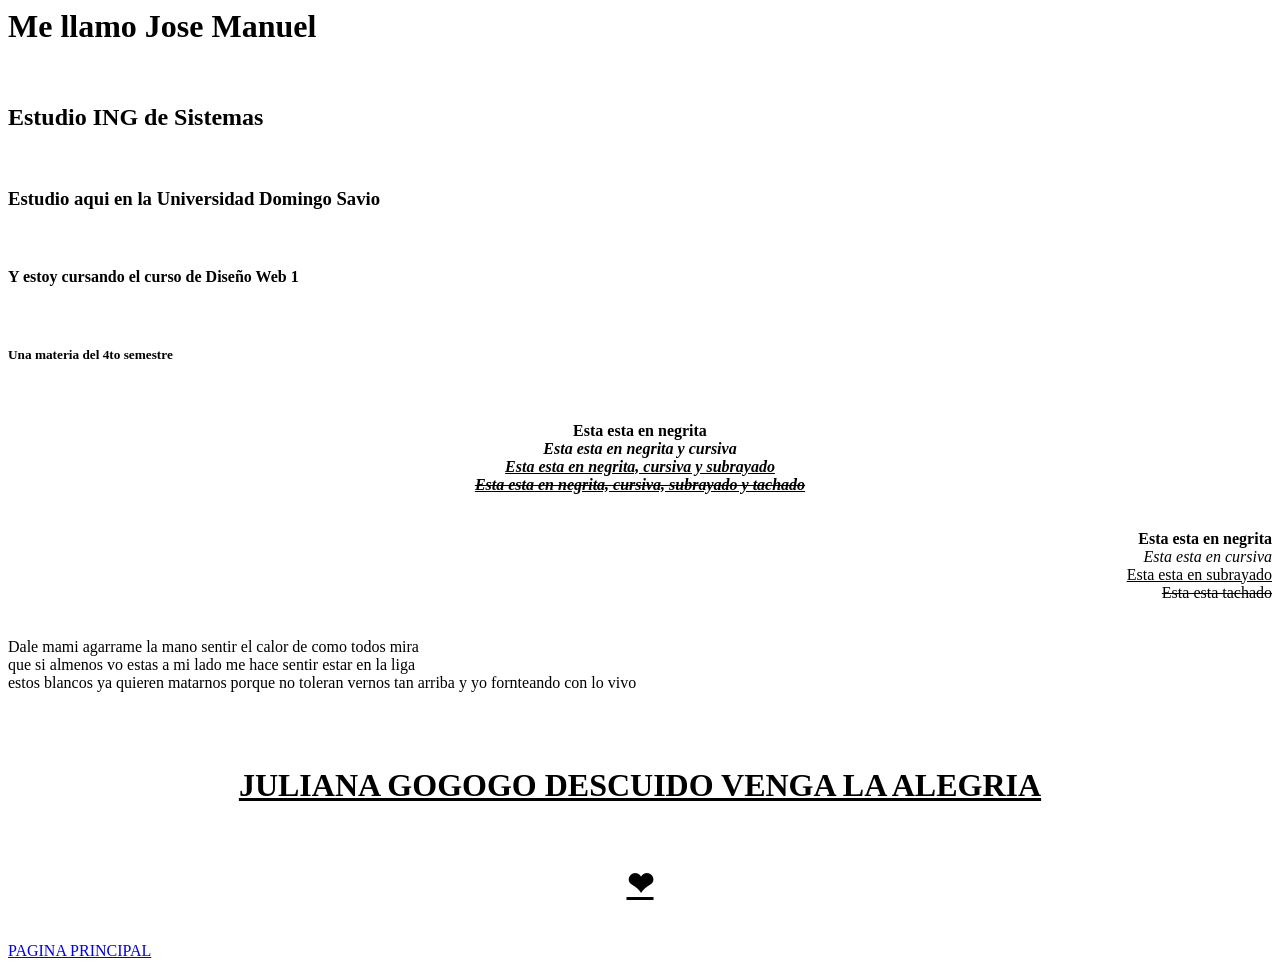
<file: miprimerapagina.html>
<HTML>
	<HEAD>
		<TITLE>Universidad Domingo Savio</TITLE>
	</HEAD>
	<BODY>
		<DIV align="left"><H1>Me llamo Jose Manuel</H1><BR></DIV>
		<DIV align="left"><H2>Estudio ING de Sistemas</H2><BR></DIV>
		<DIV align="left"><H3>Estudio aqui en la Universidad Domingo Savio</H3><BR></DIV>
		<DIV align="left"><H4>Y estoy cursando el curso de Diseño Web 1</H4><BR></DIV>
		<DIV align="left"><H5>Una materia del 4to semestre</H5><BR></DIV>
		 <BR>
		<DIV align="center"><B>Esta esta en negrita</B><BR></DIV>
		<DIV align="center"><B><I>Esta esta en negrita y cursiva</B></I><BR></DIV>
		<DIV align="center"><B><I><U>Esta esta en negrita, cursiva y subrayado</B></I></U><BR></DIV>
		<DIV align="center"><B><I><U><S>Esta esta en negrita, cursiva, subrayado y tachado</B></I></U></S></DIV>
		 <BR>
		 <BR>
		<DIV align="right"><B>Esta esta en negrita</B><BR></DIV>
		<DIV align="right"><I>Esta esta en cursiva</I><BR></DIV>
		<DIV align="right"><U>Esta esta en subrayado</U><BR></DIV>
		<DIV align="right"><S>Esta esta tachado</S></DIV>
		 <BR>
		 <BR>
		<DIV align="justify">Dale mami agarrame la mano sentir el calor de como todos mira<BR> 
		que si almenos vo estas a mi lado me hace sentir estar en la liga<BR>
		estos blancos ya quieren matarnos porque no toleran vernos tan arriba
		y yo fornteando con lo vivo</DIV><BR>
		 <BR>
		 <BR>
		<DIV align="center"><H1><B><U>JULIANA GOGOGO DESCUIDO VENGA LA ALEGRIA</H1></B></U></DIV><BR>
		<DIV align="center"><H1><B><U>&#x2764;</H1></B></U></DIV><BR>	
		<a href="https://gamexoce.github.io/index">PAGINA PRINCIPAL</a>
	</BODY>
</HTML>
</file>
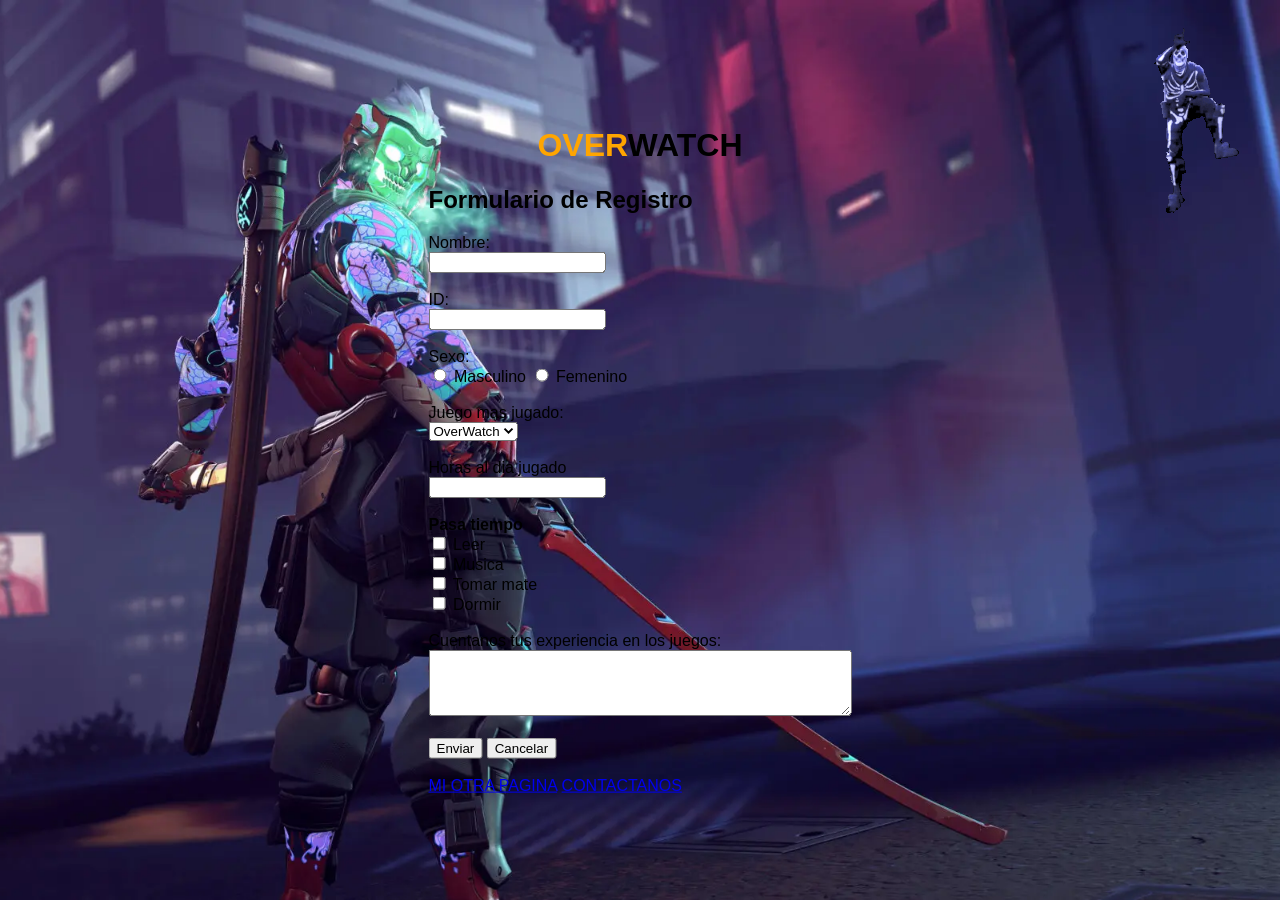
<file: pagina8.html>
<!DOCTYPE html>
<html>
<head>
    <title>MagoPajas</title>
    <style>
        body {
            margin: 0;
            padding: 0;
            font-family: Arial, sans-serif;
            background-image: url('hanzo.webp');
            background-size: cover;
            background-position: center;
            background-attachment: fixed;
            animation: fadeIn 2s ease-in-out;
        }
        .container {
            max-width: 800px;
            margin: 0 auto;
            background-color: rgba(255, 255, 255, 0.0);
            padding: 100px;
            border-radius: 20px;
            position: absolute;
            top: 50%;
            left: 50%;
            transform: translate(-50%, -50%);
        }
        .imagen {
            position: absolute;
            top: 20px;
            right: 20px;
            z-index: -1; 
        }
    </style>
</head>
<body>
    <div class="container">
        <center><h1><span style="color: orange;">OVER</span><span style="color: black;">WATCH</span></h1></center>

        <h2>Formulario de Registro</h2>

        <form action="#" method="post">

        <label for="nombre">Nombre:</label><br>
        <input type="text" id="nombre" name="nombre" required><br><br>
      
        <label for="apellido">ID:</label><br>
        <input type="text" id="apellido" name="apellido" required><br><br>
      
        <label for="sexo">Sexo:</label><br>
        <input type="radio" id="sexo_m" name="sexo" value="masculino" required>
        <label for="sexo_m">Masculino</label>
        <input type="radio" id="sexo_f" name="sexo" value="femenino" required>
        <label for="sexo_f">Femenino</label><br><br>

      <label for="departamento">Juego mas jugado:</label><br>
      <select id="departamento" name="departamento">
        <option value="antioquia">OverWatch</option>
        <option value="atlantico">Fornite</option>
        <option value="bogota">L4D2</option>
        <option value="bolivar">GTAV</option>

      </select><br><br>
        
        <label for="miembros">Horas al dia jugado</label><br>
        <input type="number" id="miembros" name="miembros" min="1" required><br><br>
      
        <b>Pasa tiempo</b><br>
        <input type="checkbox">
        <label>Leer</label><br>
        <input type="checkbox">
        <label>Musica</label><br>
        <input type="checkbox">
        <label>Tomar mate</label><br>
        <input type="checkbox">
        <label>Dormir</label><br>
        <BR>
  
        <label for="comentario">Cuentanos tus experiencia en los juegos:</label><br>
        <textarea id="comentario" name="comentario" rows="4" cols="50"></textarea><br><br>
      
        <input type="submit" value="Enviar">
        <input type="reset" value="Cancelar"><BR>
        <BR>
        
        <a href="https://gamexoce.github.io/micuartapagina">MI OTRA PAGINA</a>
        <a href="mailto:josemanuel123rodrigues@gmail.com">CONTACTANOS</a>
        </form> 
    </div>

    <a href="https://gamexoce.github.io/shania">
        <img class="imagen" src="gif.gif" alt="gif">
    </a>
</body>
</html>
</file>
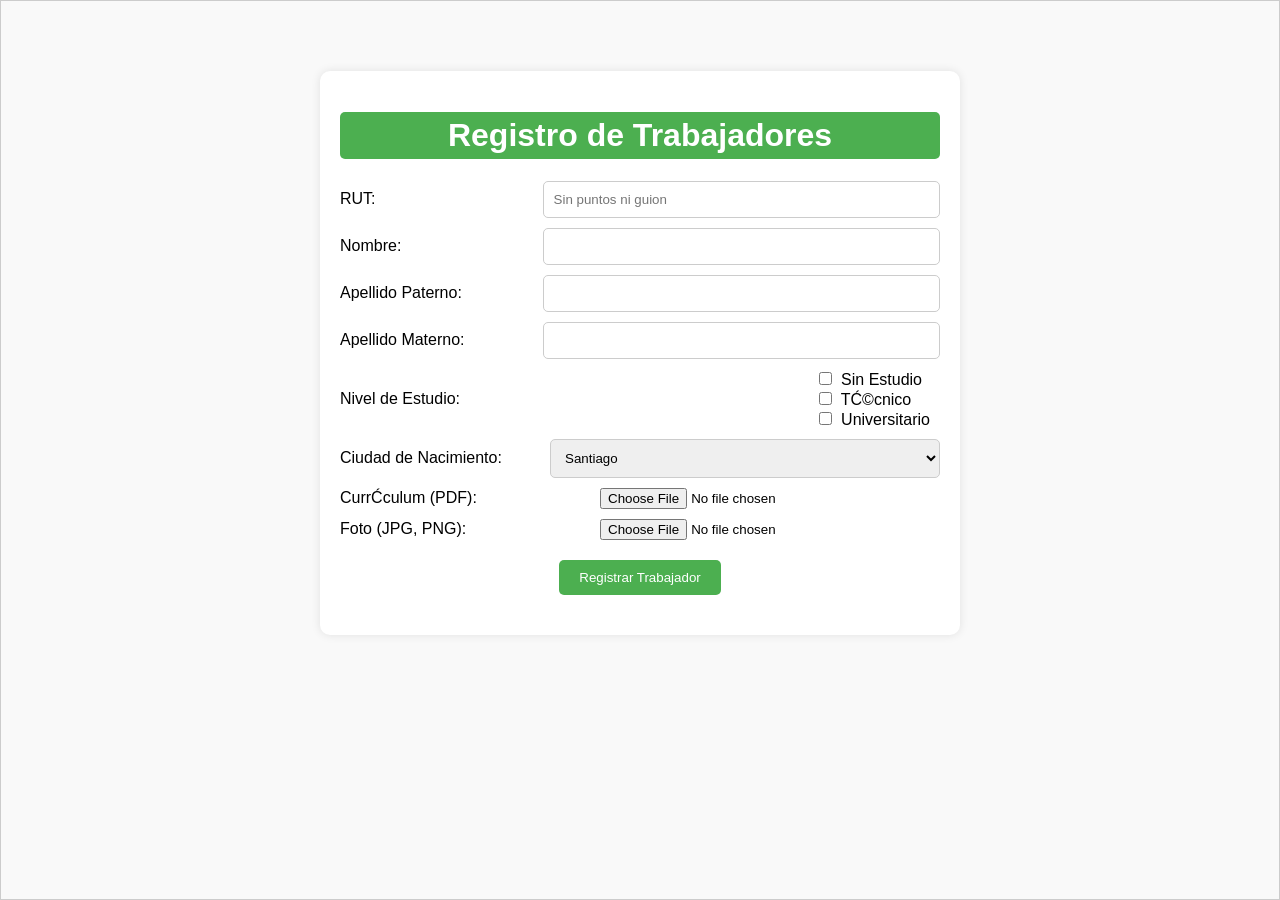
<file: preguntaxavi.html>
<!DOCTYPE html>
<html>
<head>
    <title>Frameset Vertical</title>
    <style>
        body {
            font-family: Arial, sans-serif;
            margin: 0;
            padding: 0;
            background-color: #f0f0f0;
        }

        .marco {
            width: 100%; /* Cambia el ancho al 100% */
            height: 100vh;
            border: 1px solid #ccc;
            box-sizing: border-box;
            overflow: auto;
        }

        .contenido {
            padding: 20px;
        }

        .marco:nth-child(odd) {
            background-color: #f9f9f9;
        }

        .marco:nth-child(even) {
            background-color: #fff;
        }

        .marco:nth-child(2) {
            display: none; /* Oculta el segundo marco */
        }

        iframe {
            width: 100%;
            height: calc(100% - 20px);
            border: none;
        }
    </style>
</head>
<body>
    <div class="marco">
        <div class="contenido">
            <!DOCTYPE html>
            <html lang="es">
            <head>
                <meta charset="UTF-8">
                <meta name="viewport" content="width=device-width, initial-scale=1.0">
                <title>Registro de Trabajadores</title>
                <style>
                    body {
                        font-family: Arial, sans-serif;
                        background-color: #f0f0f0;
                        margin: 0;
                        padding: 0;
                    }

                    .container {
                        max-width: 600px;
                        margin: 50px auto;
                        padding: 20px;
                        background-color: #fff;
                        border-radius: 10px;
                        box-shadow: 0px 0px 10px 0px rgba(0,0,0,0.1);
                    }

                    h1 {
                        text-align: center;
                    }

                    .green-background {
                        background-color: #4CAF50;
                        color: #fff;
                        padding: 5px;
                        margin-bottom: 10px;
                        border-radius: 5px;
                    }

                    .row {
                        display: flex;
                        align-items: center;
                        justify-content: space-between;
                        margin-bottom: 10px;
                    }

                    label {
                        width: 200px;
                        text-align: left;
                        margin-right: 10px;
                    }

                    input[type="text"], select {
                        width: calc(100% - 210px);
                        padding: 10px;
                        border: 1px solid #ccc;
                        border-radius: 5px;
                    }

                    input[type="file"] {
                        width: calc(100% - 260px);
                    }

                    input[type="radio"] {
                        margin-right: 5px;
                        vertical-align: middle;
                    }

                    input[type="checkbox"] {
                        margin-right: 5px;
                    }

                    input[type="submit"] {
                        background-color: #4CAF50;
                        color: #fff;
                        padding: 10px 20px;
                        border: none;
                        border-radius: 5px;
                        cursor: pointer;
                        display: block;
                        margin: 20px auto;
                    }
                </style>
            </head>
            <body>
                <div class="container">
                    <h1><div class="green-background">Registro de Trabajadores</div></h1>
                    
                    <form action="#" method="POST" enctype="multipart/form-data">
                        <div class="row">
                            <label for="rut">RUT:</label>
                            <input type="text" id="rut" name="rut" placeholder="Sin puntos ni guion" required>
                        </div>

                        <div class="row">
                            <label for="nombre">Nombre:</label>
                            <input type="text" id="nombre" name="nombre" required>
                        </div>

                        <div class="row">
                            <label for="apellido_paterno">Apellido Paterno:</label>
                            <input type="text" id="apellido_paterno" name="apellido_paterno" required>
                        </div>

                        <div class="row">
                            <label for="apellido_materno">Apellido Materno:</label>
                            <input type="text" id="apellido_materno" name="apellido_materno" required>
                        </div>

                        <div class="row">
                            <label>Nivel de Estudio:</label>
                            <div>
                                <input type="checkbox" id="sin_estudio" name="nivel_estudio[]" value="Sin Estudio">
                                <label for="sin_estudio">Sin Estudio</label><br>
                                <input type="checkbox" id="tecnico" name="nivel_estudio[]" value="Técnico">
                                <label for="tecnico">Técnico</label><br>
                                <input type="checkbox" id="universitario" name="nivel_estudio[]" value="Universitario">
                                <label for="universitario">Universitario</label><br>
                            </div>
                        </div>

                        <div class="row">
                            <label for="ciudad_nacimiento">Ciudad de Nacimiento:</label>
                            <select id="ciudad_nacimiento" name="ciudad_nacimiento" required>
                                <option value="Santiago">Santiago</option>
                                <option value="Valparaíso">Valparaíso</option>
                                <option value="Concepción">Concepción</option>
                            </select>
                        </div>

                        <div class="row">
                            <label for="curriculum">Currículum (PDF):</label>
                            <input type="file" name="curriculum" id="curriculum" accept=".pdf">
                        </div>

                        <div class="row">
                            <label for="foto">Foto (JPG, PNG):</label>
                            <input type="file" name="foto" id="foto" accept=".jpg,.png">
                        </div>

                        <input type="submit" value="Registrar Trabajador">
                    </form>
                </div>
            </body>
            </html>
        </div>
    </div>
</body>
</html>
</file>
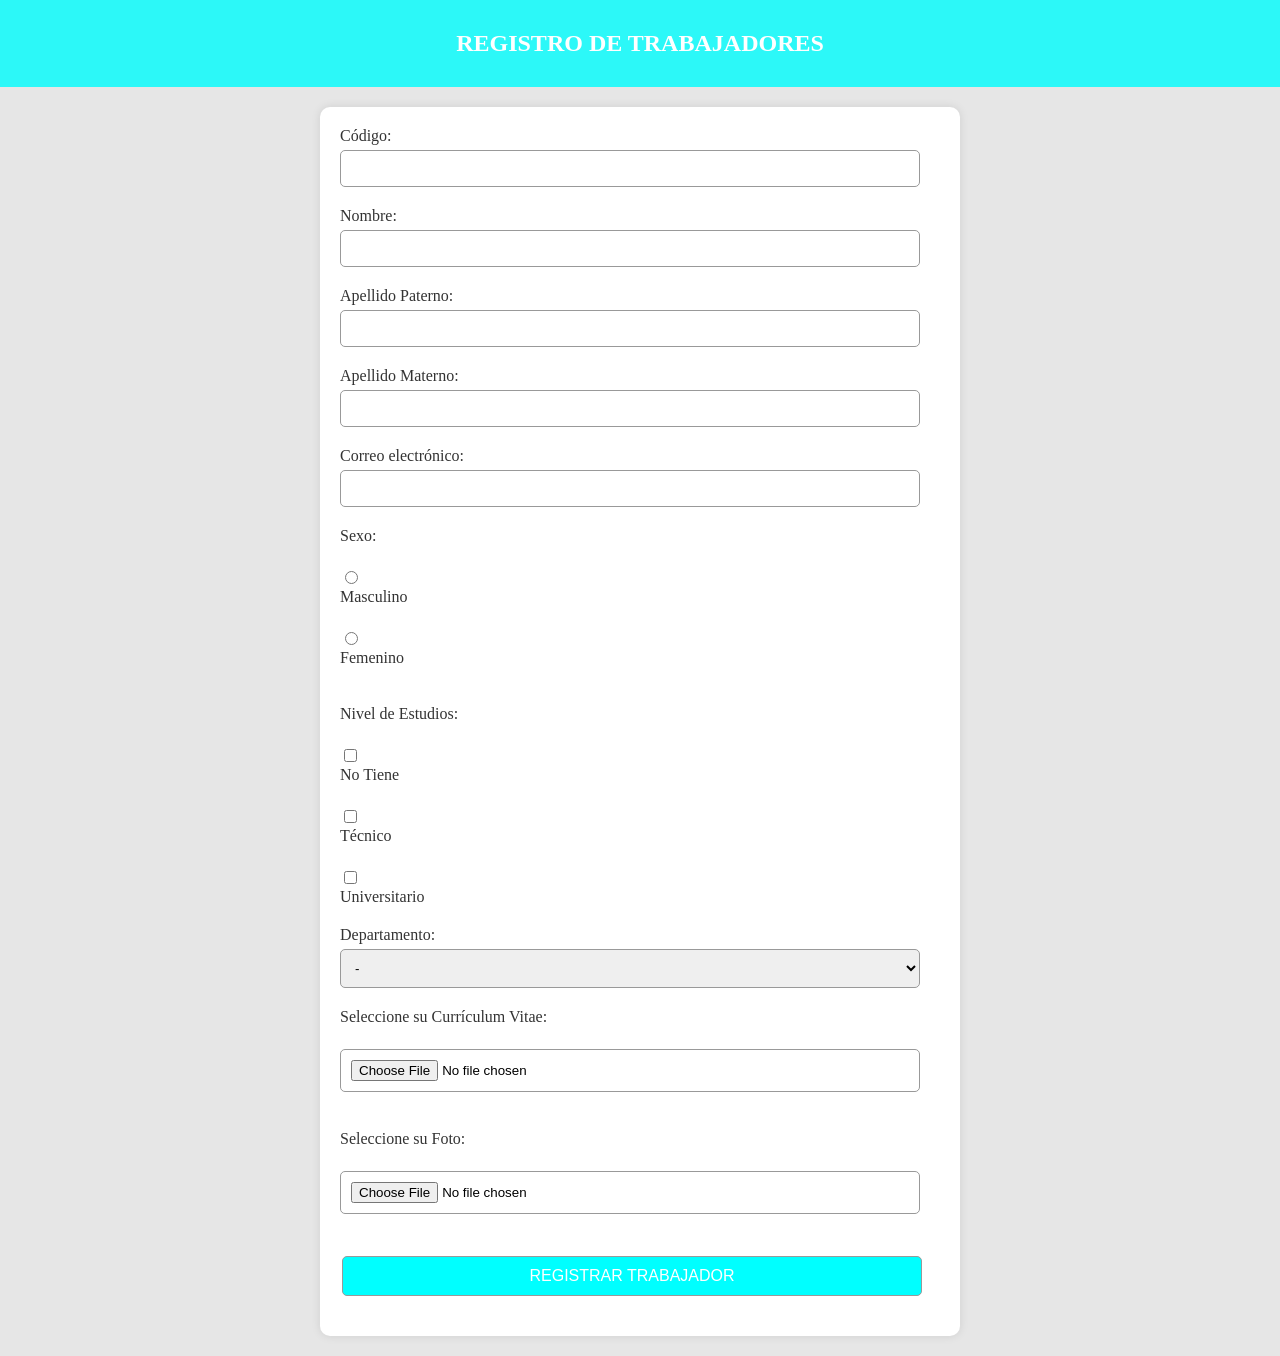
<file: segundo.html>
<!DOCTYPE html>
<html lang="es">
<head>
    <meta charset="UTF-8">
    <meta name="viewport" content="width=device-width, initial-scale=1.0">
    <title>Formulario</title>
    <link rel="stylesheet" href="segundo.css">
</head>

<body>
    <nav>
        <h2>REGISTRO DE TRABAJADORES</h2>
    </nav>

    <form action="/submit_formulario" method="post">
        <div>
            <label for="codigo">Código:</label>
            <input type="text" id="codigo" name="codigo" required>
        </div>
        <div>
            <label for="nombre">Nombre:</label>
            <input type="text" id="nombre" name="nombre" required>
        </div>
        <div>
            <label for="paterno">Apellido Paterno:</label>
            <input type="text" id="paterno" name="paterno" required>
        </div>
        <div>
            <label for="materno">Apellido Materno:</label>
            <input type="text" id="materno" name="materno" required>
        </div>
        <div>
            <label for="email">Correo electrónico:</label>
            <input type="email" id="email" name="email" required>
        </div>
        <div class="form-group">
            <label>Sexo:</label>
            <br>
            <div class="radio-container">
                <input type="radio" id="masculino" name="sexo" value="masculino">
                <label for="masculino"  class="hola">Masculino</label>
                <br>
                <input type="radio" id="femenino" name="sexo" value="femenino">
                <label for="femenino"  class="hola">Femenino</label>
            </div>
        </div>

        <div class="form-group">
            <br>
            <label>Nivel de Estudios:</label>
            <br>
            <div class="checkbox-container">
                <input type="checkbox" id="no_tiene" name="no_tiene" value="no_tiene">
                <label for="no_tiene"  class="hola">No Tiene</label>
                <br>
                <input type="checkbox" id="tecnico" name="tecnico" value="tecnico">
                <label for="tecnico"  class="hola">Técnico</label>
                <br>
                <input type="checkbox" id="universitario" name="universitario" value="universitario">
                <label for="universitario"  class="hola">Universitario</label>
            </div>
        </div>


        <div>
            <label for="departamento">Departamento:</label>
            <select id="departamento" name="departamento" required>
                <option value="-">-</option>
                <option value="Beni">Beni</option>
                <option value="Chuquisaca">Chuquisaca</option>
                <option value="Cochabamba">Cochabamba</option>
                <option value="La Paz">La Paz</option>
                <option value="Oruro">Oruro</option>
                <option value="Pando">Pando</option>
                <option value="Potosi">Potosí</option>
                <option value="Santa Cruz">Santa Cruz</option>
                <option value="Tarija">Tarija</option>
            </select>
        </div>
        <div>
            <label for="cv">Seleccione su Currículum Vitae:</label><br>
            <input type="file" id="cv" name="cv" accept=".pdf, .doc, .docx"><br><br>
        </div>
        <div>
            <label for="foto">Seleccione su Foto:</label><br>
            <input type="file" id="foto" name="foto" accept="image/*"><br><br>
        </div>
        <footer>
            <input type="button" value="REGISTRAR TRABAJADOR" class="registrar-btn" id="registrarBtn">
            <div id="mensajeExito">Trabajador registrado con éxito</div>
        </footer>
    </form>

</body>

</html>
</file>
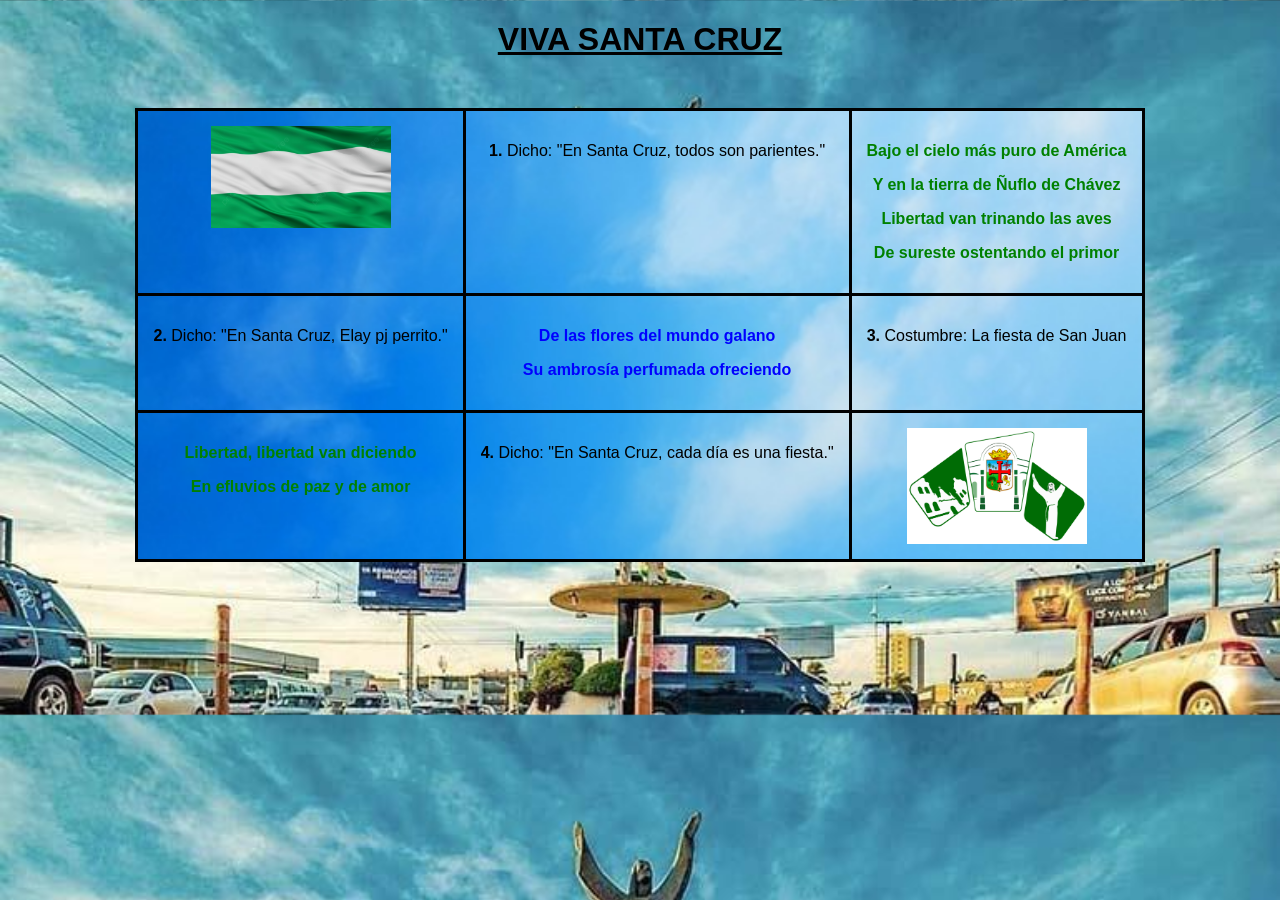
<file: valoracion1.html>
<!DOCTYPE html>
<html lang="es">
<head>
<meta charset="UTF-8">
<meta name="viewport" content="width=device-width, initial-scale=1.0">
<title>Jose Callecusi</title>
<style>
  body {
    background-image: url('fondo de pagina.jpeg'); 
    background-size: cover;
    font-family: Arial, sans-serif;
  }
  table {
    margin: 50px auto;
    border-collapse: collapse;
    border: 3px solid #000000; 
    border-radius: 10px; 
    background-image: url('colorsuave.jpg'); 
    background-size: cover;
  }
  th, td {
    border: 3px solid #000000; 
    padding: 15px;
    text-align: center;
    vertical-align: top; 

  }
  th {
    font-size: 24px;
    text-transform: uppercase;
    text-decoration: underline;
    border-bottom: 2px solid #000; 
  }
  .green {
    color: green;
  }
  .blue {
    color: blue;
  }
  .symbol-img {
    width: 100%;
    max-width: 180px; 
    height: auto;
    display: block; 
    margin: 0 auto; 
  }
</style>
</head>
<body>

<h1 style="text-align: center; text-decoration: underline;">VIVA SANTA CRUZ</h1>

<table>
  <tr>
    <td>
      <a href="https://es.wikipedia.org/wiki/Santa_Cruz_(Bolivia)">
        <img class="symbol-img" src="simbolo1.jpg" alt="Símbolo de Santa Cruz">
      </a>
    </td>
    <td>
      <p><strong>1. </strong>Dicho: "En Santa Cruz, todos son parientes."</p>
    </td>
    <td>

      <p class="green"><strong>Bajo el cielo más puro de América</strong></p>
      <p class="green"><strong>Y en la tierra de Ñuflo de Chávez</strong></p>
      <p class="green"><strong>Libertad van trinando las aves</strong></p>
      <p class="green"><strong>De sureste ostentando el primor</strong></p>
    </td>
  </tr>
  <tr>
    <td>
      <p><strong>2. </strong>Dicho: "En Santa Cruz, Elay pj perrito."</p>
    </td>
    <td>

      <p class="blue"><strong>De las flores del mundo galano</strong></p>
      <p class="blue"><strong>Su ambrosía perfumada ofreciendo</strong></p>
    </td>
    <td>
      <p><strong>3. </strong>Costumbre: La fiesta de San Juan</p>
    </td>
  </tr>
  <tr>
    <td>

      <p class="green"><strong>Libertad, libertad van diciendo</strong></p>
      <p class="green"><strong>En efluvios de paz y de amor</strong></p>
    </td>
    <td><p><strong>4. </strong>Dicho: "En Santa Cruz, cada día es una fiesta."</p></td>
    <td>
      <img class="symbol-img" src="simbolo2.png" alt="Símbolo de Santa Cruz">
    </td>
  </tr>
</table>

</body>
</html>
</file>
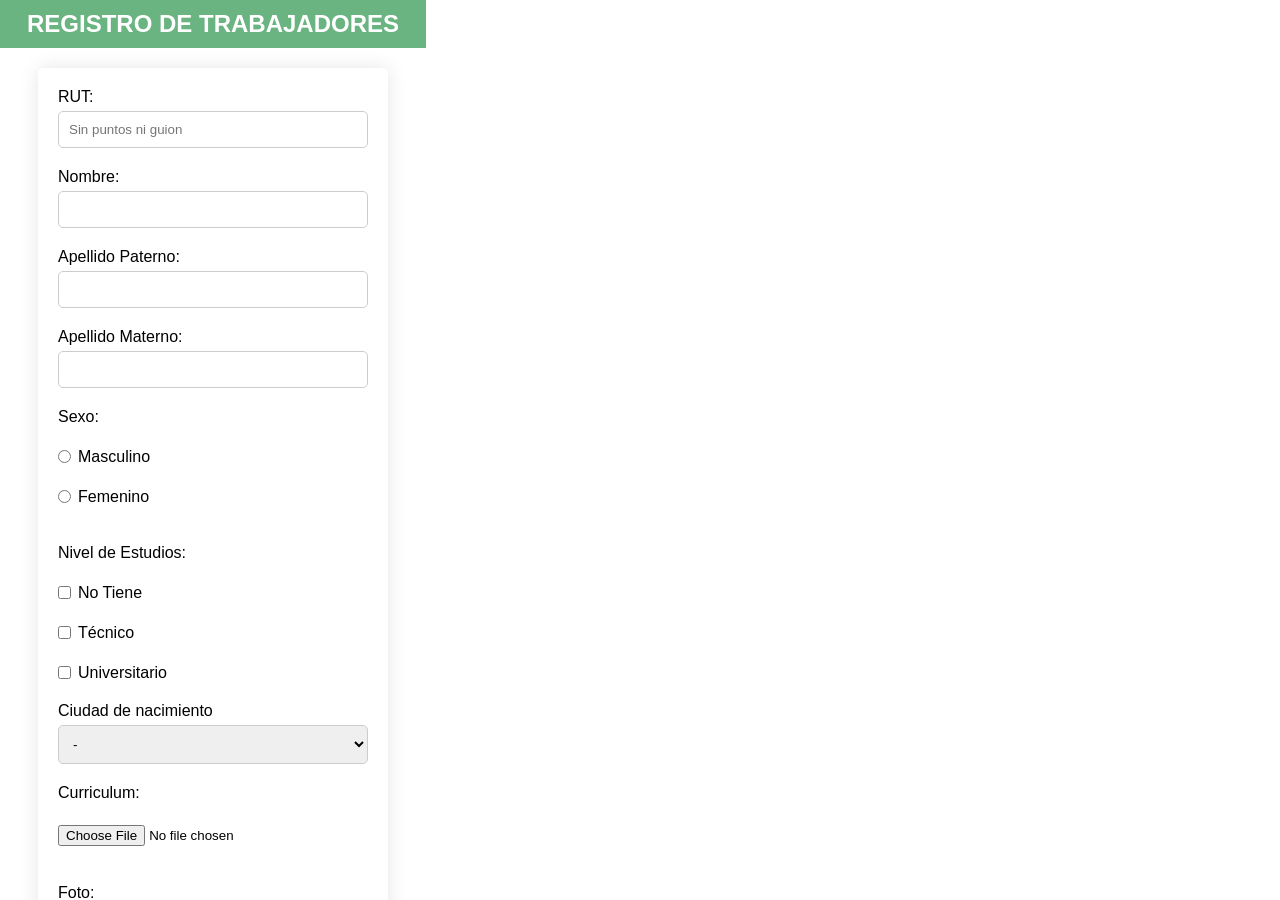
<file: Valoracion2.html>
<!DOCTYPE html>
<html>
<head>
    <title>Jose Callecusi</title>
</head>
<frameset cols="300px,300px,300px" frameborder="0">
    <frame src="https://gamexoce.github.io/formulario1.html" />
    <frame src="https://gamexoce.github.io/pagina8" />
    <frame src="https://ubuntu.com" />
    <noframes>
        <body>
            Tu navegador no soporta frames.
        </body>
    </noframes>
</frameset>
</html>
</file>
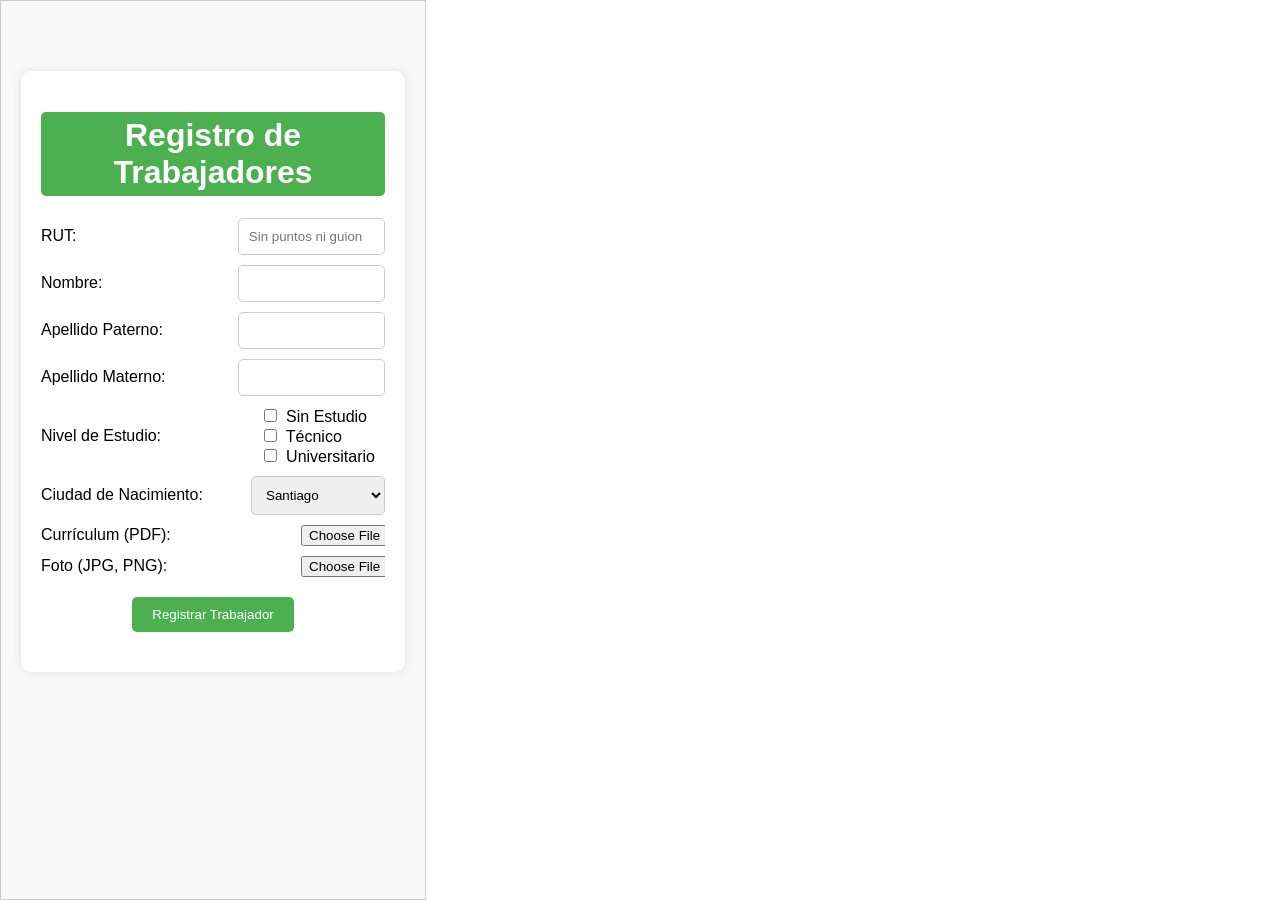
<file: VALORACION2DEALEX.html>
<!DOCTYPE html>
<html>
<head>
    <title>ALEXANDER</title>
</head>
<frameset cols="300px,300px,300px" frameborder="0">
    <frame src="https://gamexoce.github.io/preguntaxavi.html" />
    <frame src="https://j0cir0.github.io/alexanderevaluacion.html" />
    <frame src="https://es.wikipedia.org/wiki/Wikipedia:Portada" />
    <noframes>
        <body>
            Tu navegador no soporta frames.
        </body>
    </noframes>
</frameset>
</html>
</file>
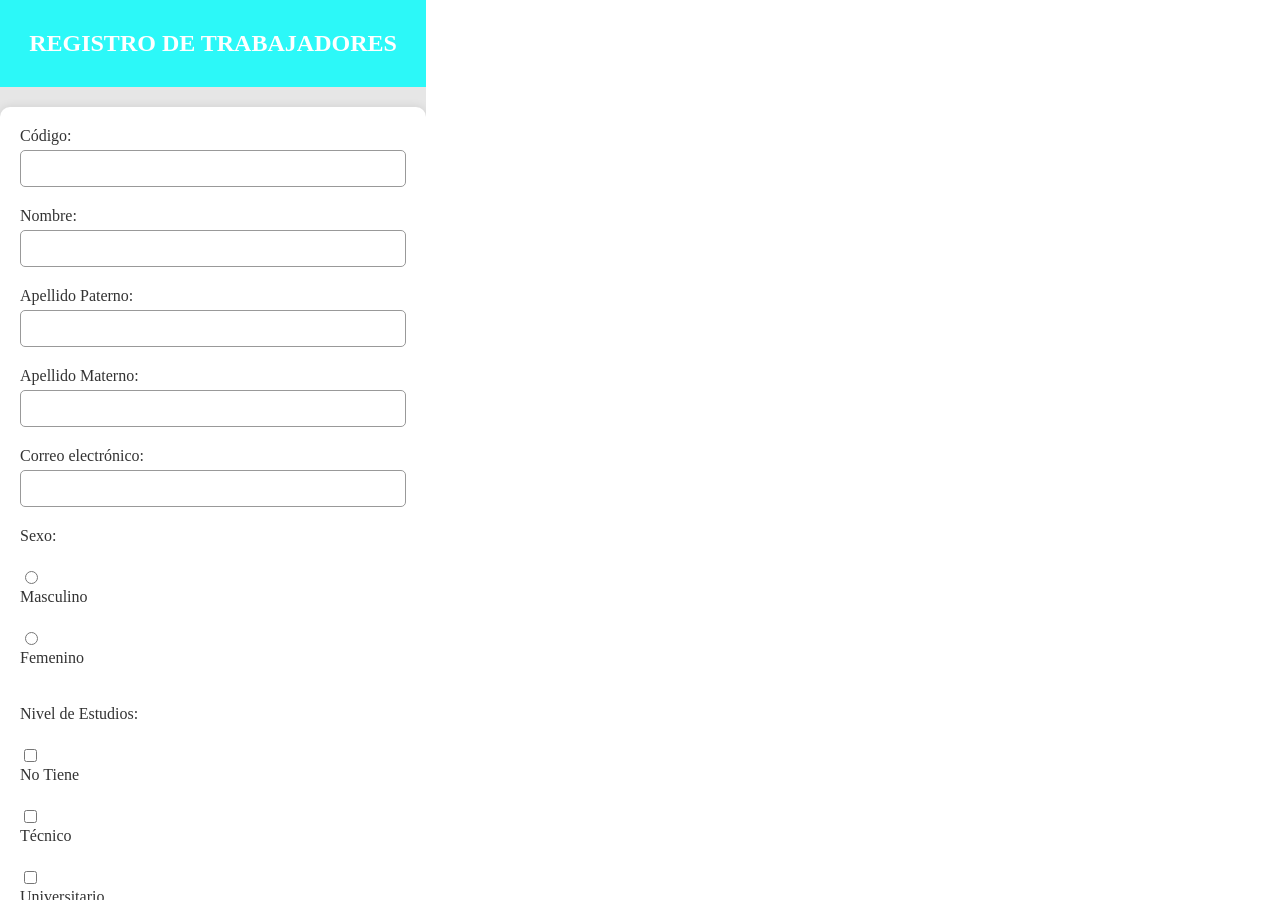
<file: VALORACION2MEDINA.html>
<!DOCTYPE html>
<html>
<head>
    <title>ZAHID MEDINA</title>
</head>
<frameset cols="300px,300px,300px" frameborder="0">
    <frame src="segundo.html" />
    <frame src="https://j0cir0.github.io/zahid.html" />
    <frame src="https://www.accuweather.com/es/bo/santa-cruz-de-la-sierra/36300/hourly-weather-forecast/36300"/>
    <noframes>
        <body>
            Tu navegador no soporta frames.
        </body>
    </noframes>
</frameset>
</html>
</file>
<file: segundo.css>
body {
    font-family: 'Times New Roman', serif;
    margin: 0;
    padding: 0;
    background-color: #e6e6e6;
}

nav {
    background-color: #2cf8f8;
    color: #fff;
    padding: 10px 0;
    text-align: center;
}

form {
    margin: 20px auto;
    max-width: 600px;
    background-color: #fff;
    padding: 20px;
    border-radius: 10px;
    box-shadow: 0 0 10px rgba(0, 0, 0, 0.1);
}

label {
    display: block;
    margin-bottom: 5px;
    color: #333;
}

input[type="text"],
input[type="email"],
select,
input[type="file"],
input[type="button"] {
    width: calc(100% - 20px);
    padding: 10px;
    margin-bottom: 20px;
    box-sizing: border-box;
    border: 1px solid #999;
    border-radius: 5px;
    transition: border-color 0.3s ease;
}

input[type="text"]:focus,
input[type="email"]:focus,
select:focus,
input[type="file"]:focus {
    border-color: #38c9d0;
}

.radio-container,
.checkbox-container {
    margin-bottom: 20px;
}

.radio-container label,
.checkbox-container label {
    margin-right: 20px;
}
.registrar-btn {
    background-color: #00ffff;
    border: none;
    color: #fff;
    padding: 15px 20px;
    text-align: center;
    text-decoration: none;
    display: inline-block;
    font-size: 16px;
    margin: 4px 2px;
    cursor: pointer;
    border-radius: 5px;
    transition: background-color 0.3s ease;
}

.registrar-btn:hover {
    background-color: #00ffff;
}
#mensajeExito {
    display: none;
    background-color: #00ffff;
    color: #fff;
    text-align: center;
    padding: 10px;
    margin-top: 20px;
    border-radius: 5px;
    animation: fadeIn 1s ease;
}
@keyframes fadeIn {
    from {
        opacity: 0;
    }
    to {
        opacity: 1;
    }
}
.hola {
    margin-right: 20px;
}
@media screen and (max-width: 600px) {
    input[type="text"],
    input[type="email"],
    select,
    input[type="file"],
    input[type="button"] {
        width: 100%;
    }
}
</file>
